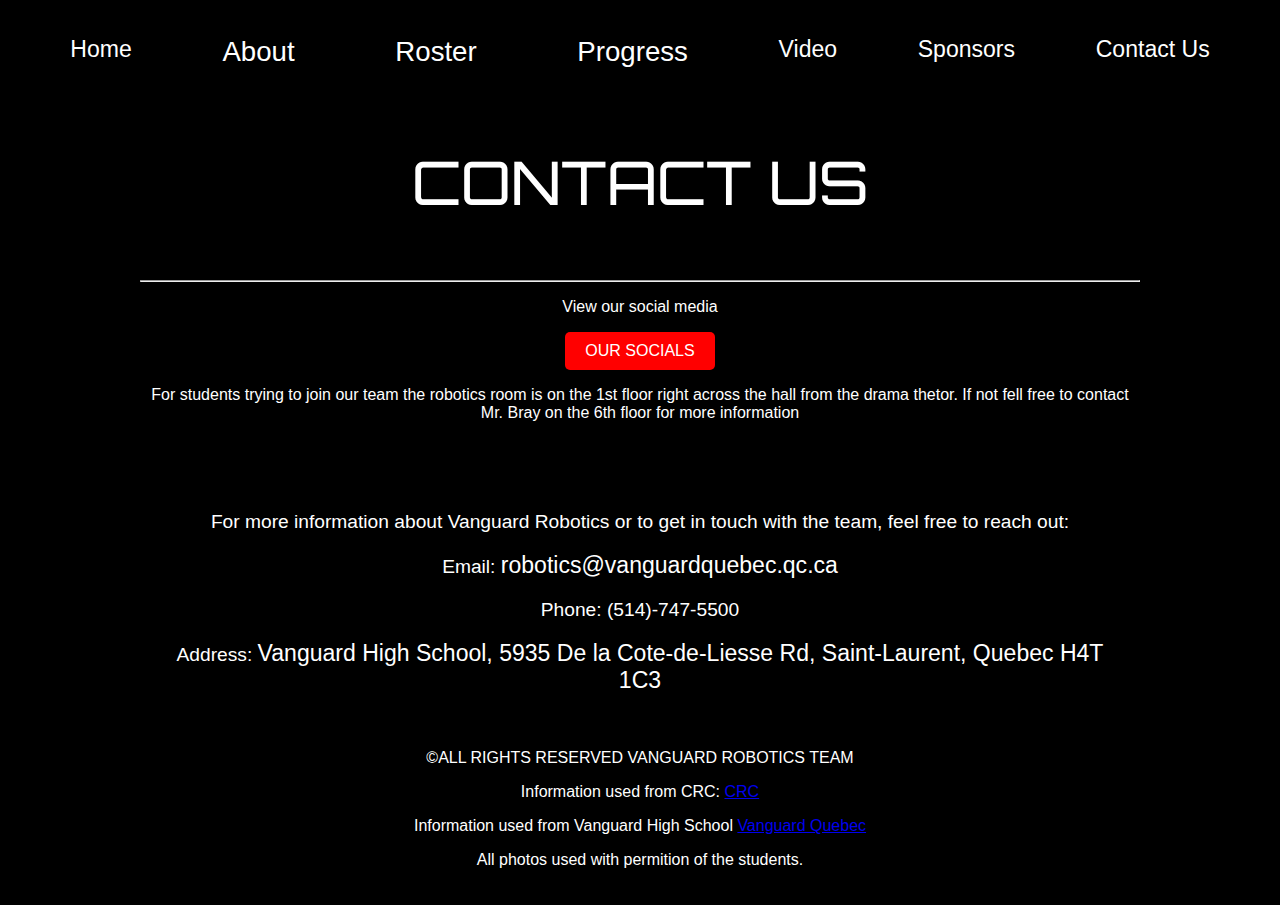
<file: contact.html>
<!DOCTYPE html>
<html lang="en">
<head>
	
  <meta charset="UTF-8">
  <meta name="viewport" content="width=device-width, initial-scale=1.0">
  <title>Vanguard Robotics Team</title>
	
	<link rel="preconnect" href="https://fonts.googleapis.com">
<link rel="preconnect" href="https://fonts.gstatic.com" crossorigin>
<link href="https://fonts.googleapis.com/css2?family=Orbitron:wght@400..900&display=swap" rel="stylesheet">
	<link rel="stylesheet" type="text/css" href="styles.css"> 

	<link rel="icon" href="vanguardlogo2.jpg">
 
</head>
<body>

  <div class="navbar1">
    <a href="index.html">Home</a>
      <div class="dropdown">
      <button class="dropbtn"><a href="about-vanguard.html">About</a>
        <i class="fa fa-caret-down"></i>
      </button>
      <div class="dropdown-content">
        <a href="about-vanguard.html">Vanguard</a>
        <a href="about-crc.html">CRC</a>
        <a href="about-thegame.html">The Game</a>
      </div>
    </div>    
    <div class="dropdown">
      <button class="dropbtn"><a href="roster.html">Roster</a>
        <i class="fa fa-caret-down"></i>
      </button>
    </div>    
	 <div class="dropdown">
      <button class="dropbtn"><a href="progress-robot.html">Progress</a>
        <i class="fa fa-caret-down"></i>
      </button>
      <div class="dropdown-content">
        <a href="progress-robot.html">Robot</a>
        <a href="progress-kiosk.html">Kiosk</a>
        <a href="progress-other.html">Other</a>
      </div>
	 </div>        
	 <a href="video.html">Video</a>
    <a href="sponsors.html">Sponsors</a>
    <a href="contact.html">Contact Us</a>  
  </div>



	 <div class="main">

<h3>CONTACT US</h3>
<hr>
<p>View our social media</p>

		 	  <p> 
<a href="https://linktr.ee/VanguardRobotics/" target="_blank" class="button-link">OUR SOCIALS</a>
				  
<style>
  .button-link {
    display: inline-block;
    background-color: #FF0000;
    color: white;
    padding: 10px 20px;
    text-decoration: none;
    border-radius: 5px;
    font-size: 16px;
  }

  .button-link:hover {
    background-color: #FF0000;
  }
</style>
  </p>

		 <p>For students trying to join our team the robotics room is on the 1st floor right across the hall from the drama thetor. If not fell free to contact Mr. Bray on the 6th floor for more information</p>
	<div class="contact-section">
    <p>For more information about Vanguard Robotics or to get in touch with the team, feel free to reach out:</p>
    <p>Email: <a href="mailto:robotics@vanguardquebec.qc.ca" target="_blank" >robotics@vanguardquebec.qc.ca</a></p> 
    <p>Phone: (514)-747-5500</p>
    <p>Address: <a href="https://www.google.com/maps/place/Vanguard+School/@45.4919949,-73.6864225,17z/data=!3m1!4b1!4m6!3m5!1s0x4cc9220a8bcf0347:0x29bd63a6c5567fed!8m2!3d45.4919949!4d-73.6838476!16s%2Fm%2F0g5srjc?entry=ttu&g_ep=EgoyMDI0MTIxMS4wIKXMDSoASAFQAw%3D%3D" target="_blank" >Vanguard High School, 5935 De la Cote-de-Liesse Rd, Saint-Laurent, Quebec H4T 1C3</a></p>
  </div>

</body>
</html>


<p>&copy;ALL RIGHTS RESERVED VANGUARD ROBOTICS TEAM</p>
<p></p>



    <p>Information used from CRC: <a href="https://robo-crc.ca/" target="_blank" >CRC</a></p> 
    <p>Information used from Vanguard High School <a href="https://www.vanguardquebec.qc.ca/en/" target="_blank" >Vanguard Quebec</a></p>
	 <p>All photos used with permition of the students.</p>
</file>
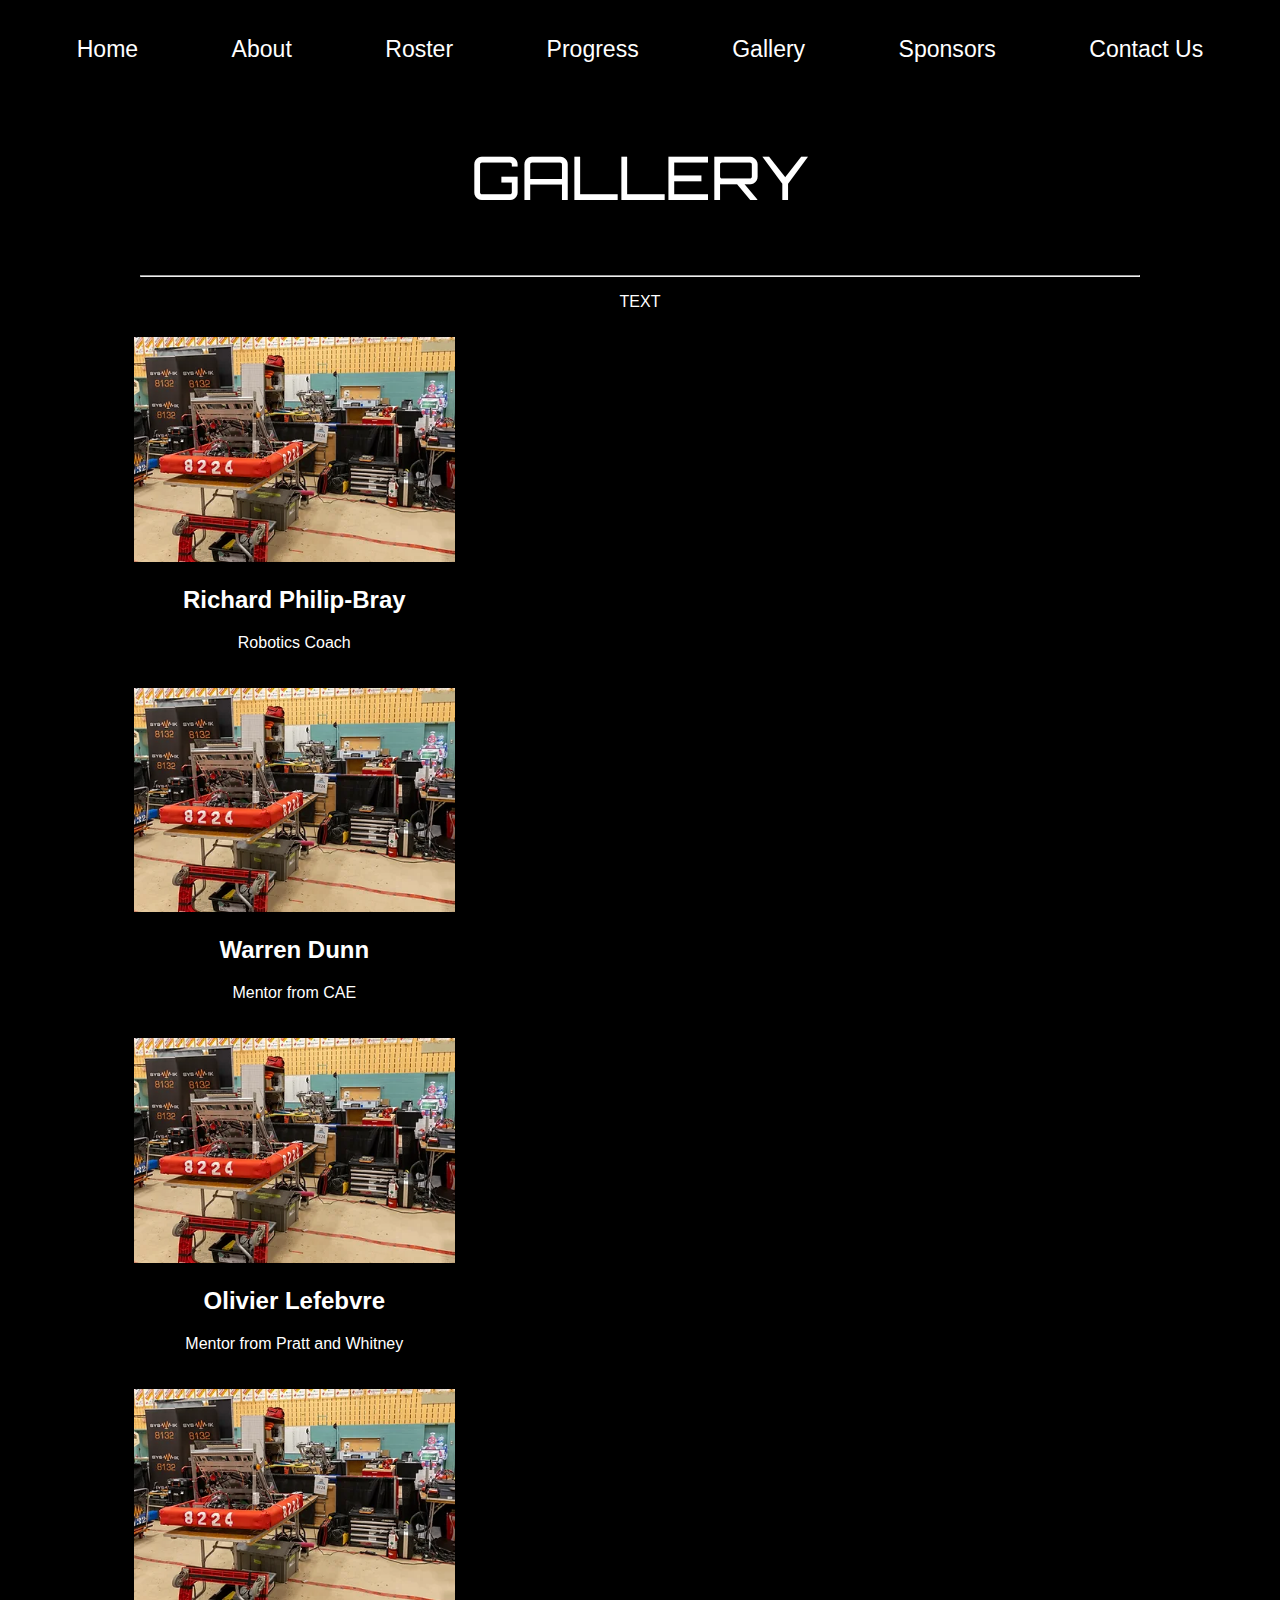
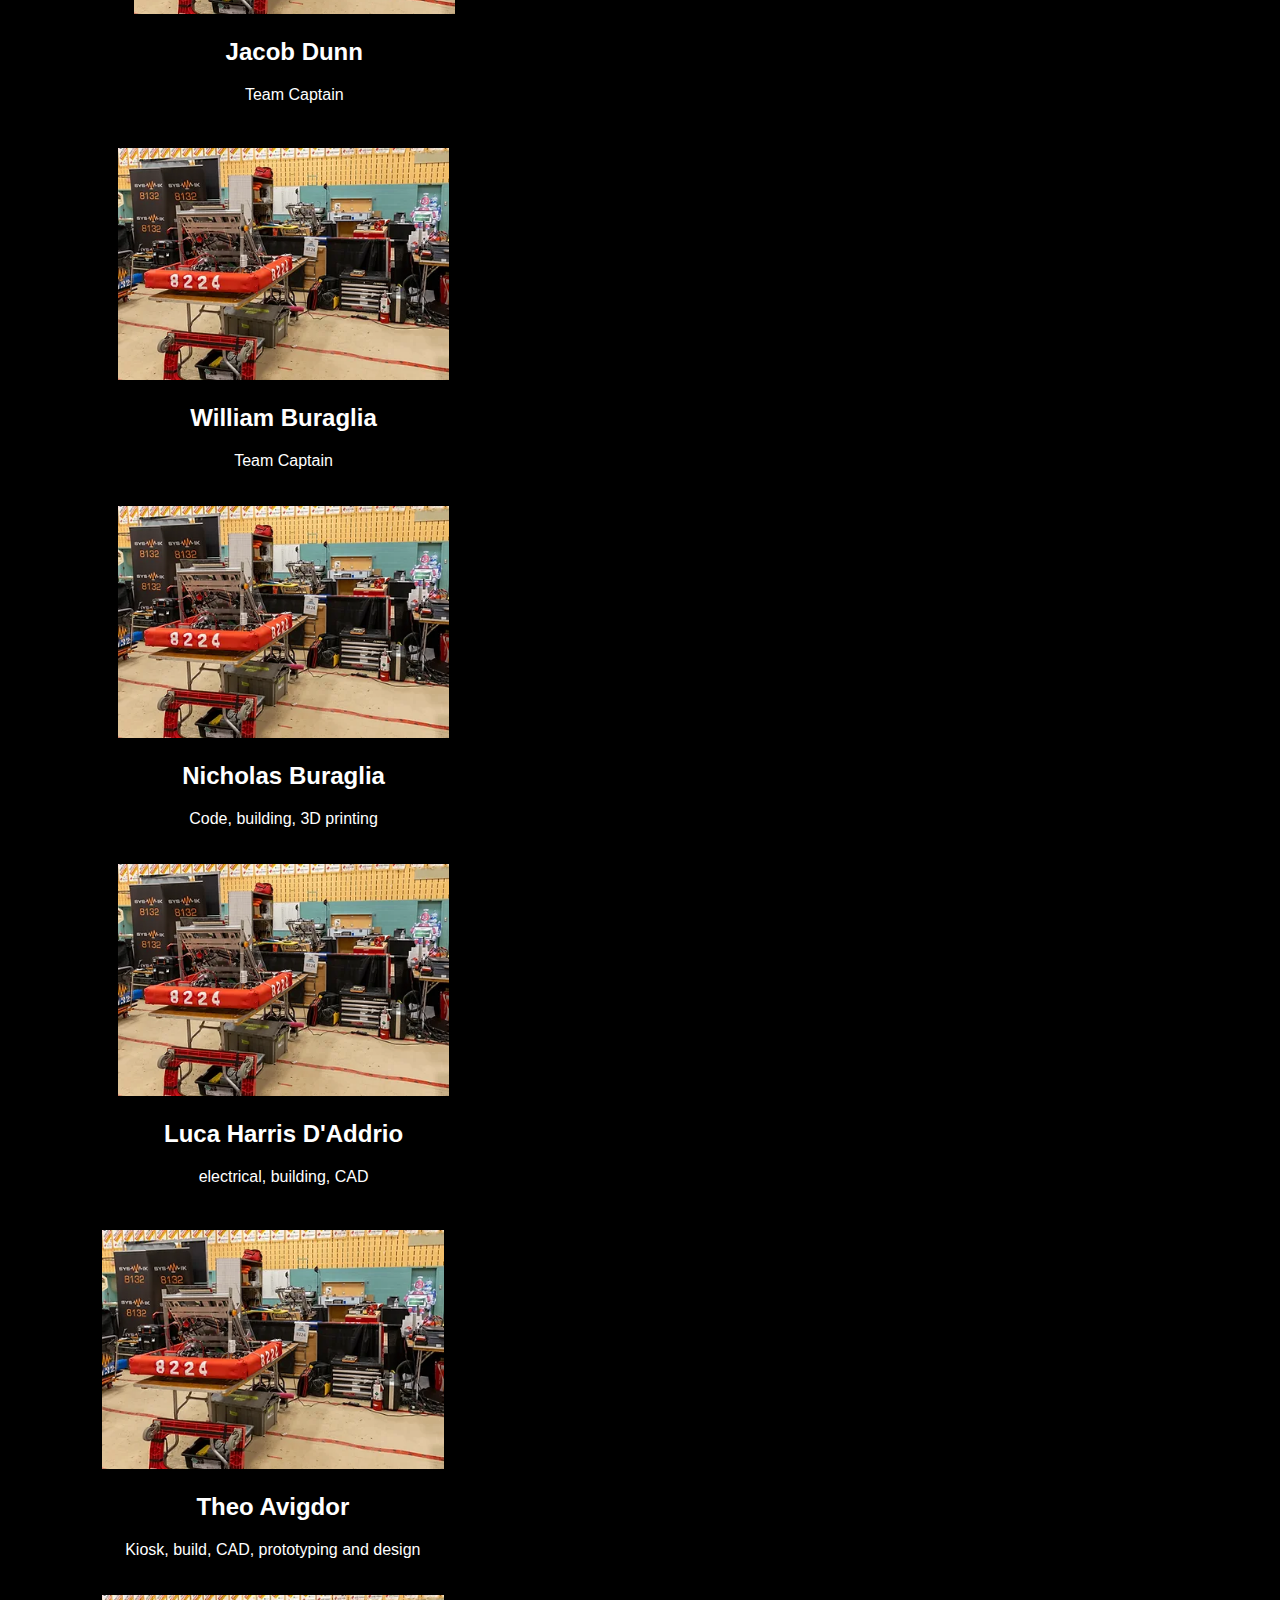
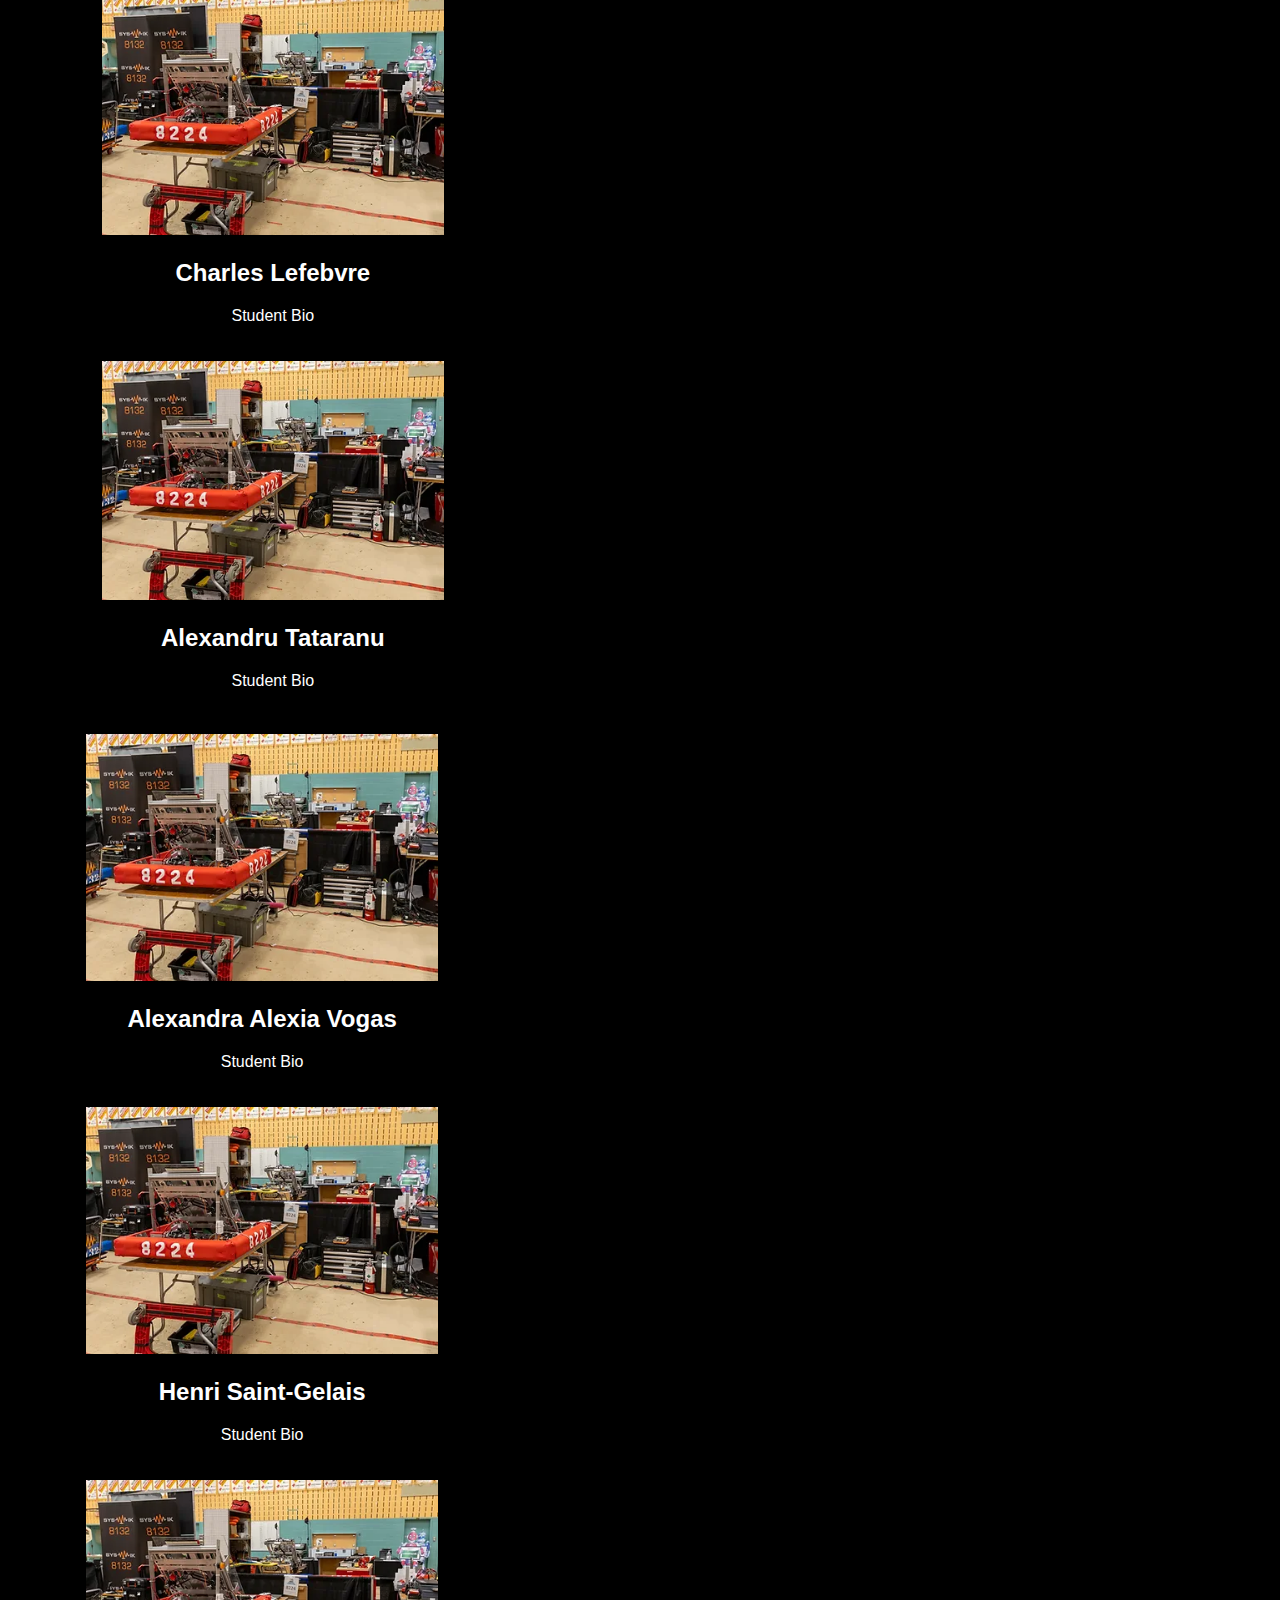
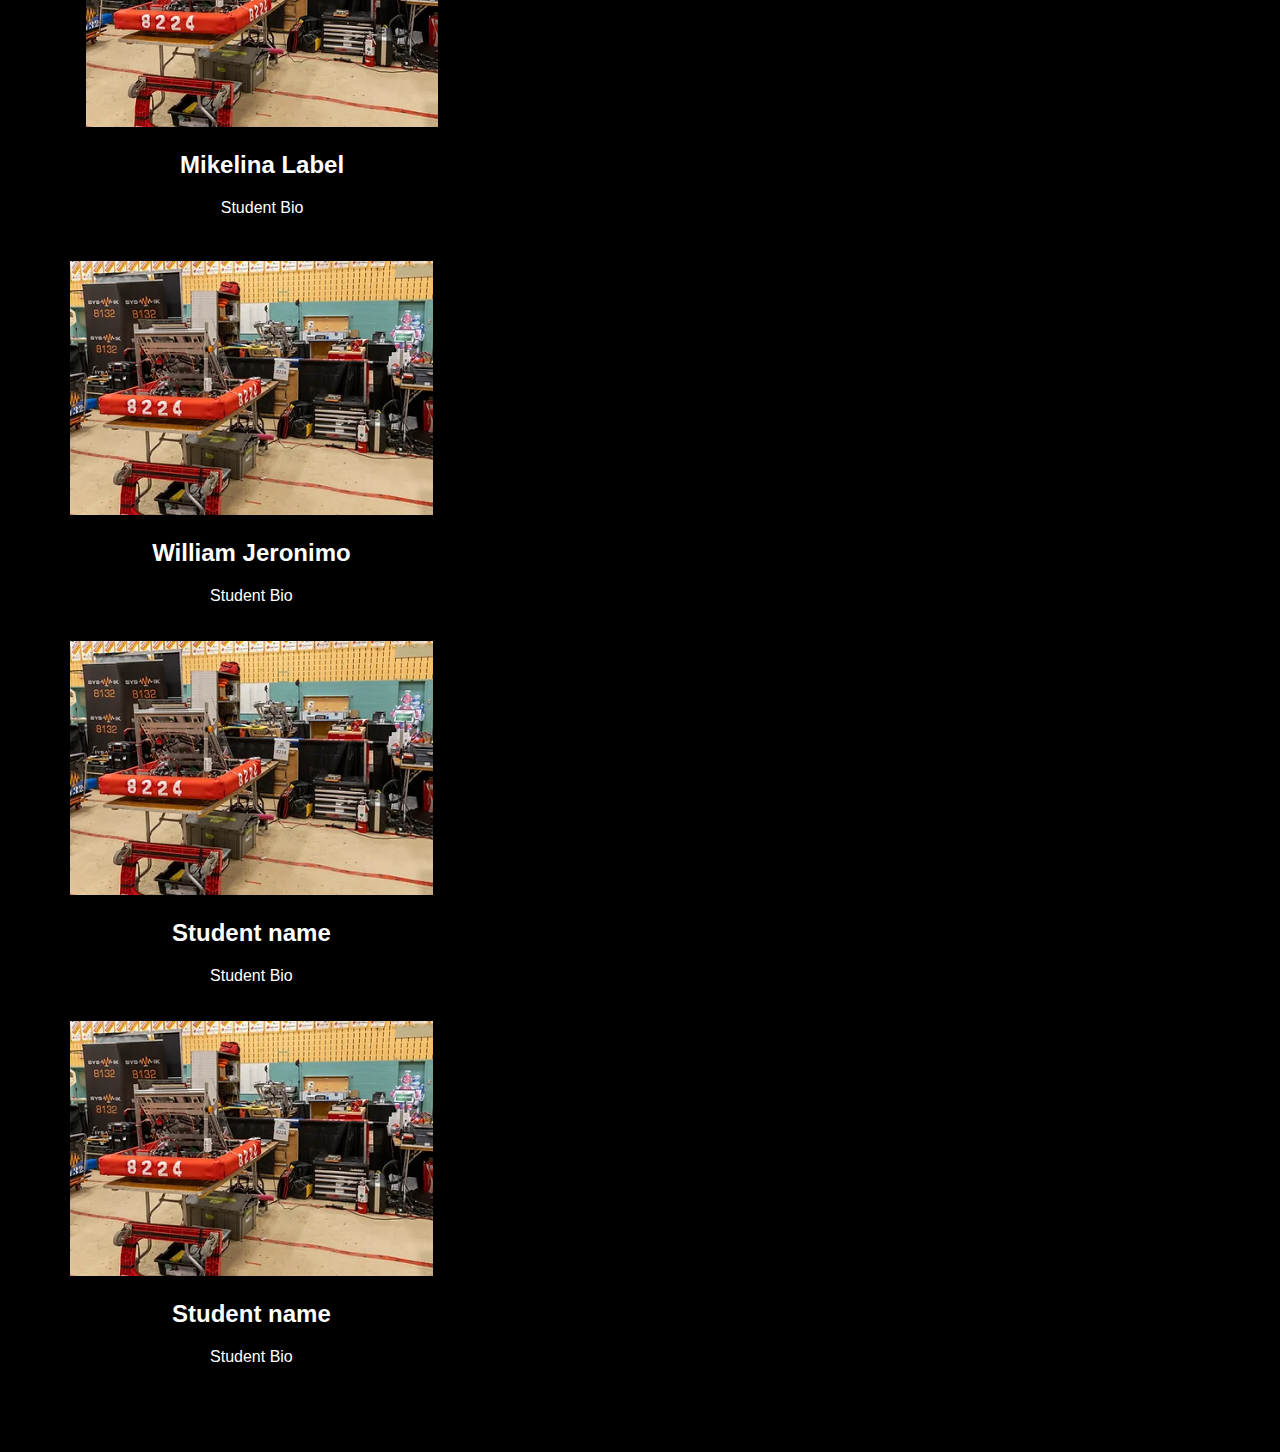
<file: gallery.html>
<!DOCTYPE html>
<html lang="en">
<head>
   <meta charset="UTF-8">
  <meta name="viewport" content="width=device-width, initial-scale=1.0">
  <title>Vanguard Robotics Team</title>
	
	<link rel="preconnect" href="https://fonts.googleapis.com">
<link rel="preconnect" href="https://fonts.gstatic.com" crossorigin>
<link href="https://fonts.googleapis.com/css2?family=Orbitron:wght@400..900&display=swap" rel="stylesheet">
	<link rel="stylesheet" type="text/css" href="styles.css"> 

	<link rel="icon" href="vanguardlogo2.jpg">
 
</head>
<body>

 	<div class="navbar1">
    <a href="index.html">Home</a>
		<div class="dropdown">
    <button class="dropbtn">About
      <i class="fa fa-caret-down"></i>
    </button>
    <div class="dropdown-content">
      <a href="about-vanguard.html">Vanguard</a>
      <a href="about-crc.html">CRC</a>
      <a href="#">The Game</a>
    </div>
  </div>    
	 <a href="roster.html">Roster</a>
	<div class="dropdown">
    <button class="dropbtn">Progress
      <i class="fa fa-caret-down"></i>
    </button>
    <div class="dropdown-content">
      <a href="#">Robot</a>
      <a href="#">Kiosk</a>
      <a href="#">Other</a>
    </div>
  </div>        <a href="gallery.html">Gallery</a>
    <a href="sponsors.html">Sponsors</a>
    <a href="contact.html">Contact Us</a>  

  </div>


<!-- MAIN (Center website) -->
<div class="main">

<h3>GALLERY</h3>
<hr>
<p>TEXT</p>

<!-- Portfolio Gallery Grid -->
<div class="row">
  <div class="column">
    <div class="content">
      <img src="crc1.jpg" alt="student 1" style="width:100%">
      <h2>Richard Philip-Bray</h2>
      <p>Robotics Coach</p>
    </div>
  </div>
  <div class="column">
    <div class="content">
      <img src="crc1.jpg" alt="student 2" style="width:100%">
      <h2>Warren Dunn</h2>
      <p>Mentor from CAE</p>
    </div>
  </div>
  <div class="column">
    <div class="content">
      <img src="crc1.jpg" alt="student 3" style="width:100%">
      <h2>Olivier Lefebvre</h2>
      <p>Mentor from Pratt and Whitney</p>
    </div>
  </div>
  <div class="column">
    <div class="content">
      <img src="crc1.jpg" alt="student 4" style="width:100%">
      <h2>Jacob Dunn</h2>
      <p>Team Captain</p>
    </div>
  </div>
<div class="row">
  <div class="column">
    <div class="content">
      <img src="crc1.jpg" alt="student 6" style="width:100%">
      <h2>William Buraglia</h2>
      <p>Team Captain</p>
    </div>
  </div>
  <div class="column">
    <div class="content">
      <img src="crc1.jpg" alt="student 7" style="width:100%">
      <h2>Nicholas Buraglia</h2>
      <p>Code, building, 3D printing</p>
    </div>
  </div>
  <div class="column">
    <div class="content">
      <img src="crc1.jpg" alt="student 8" style="width:100%">
      <h2>Luca Harris D'Addrio</h2>
      <p>electrical, building, CAD</p>
    </div>
  </div><div class="row">
  <div class="column">
    <div class="content">
      <img src="crc1.jpg" alt="student 9" style="width:100%">
      <h2>Theo Avigdor</h2>
      <p>Kiosk, build, CAD, prototyping and design</p>
    </div>
  </div>
  <div class="column">
    <div class="content">
      <img src="crc1.jpg" alt="student 10" style="width:100%">
      <h2>Charles Lefebvre</h2>
      <p>Student Bio</p>
    </div>
  </div>
  <div class="column">
    <div class="content">
      <img src="crc1.jpg" alt="student 11" style="width:100%">
      <h2>Alexandru Tataranu</h2>
      <p>Student Bio</p>
    </div>
  </div><div class="row">
  <div class="column">
    <div class="content">
      <img src="crc1.jpg" alt="student 12" style="width:100%">
      <h2>Alexandra Alexia Vogas</h2>
      <p>Student Bio</p>
    </div>
  </div>
  <div class="column">
    <div class="content">
      <img src="crc1.jpg" alt="student 13" style="width:100%">
      <h2>Henri Saint-Gelais</h2>
      <p>Student Bio</p>
    </div>
  </div>
  <div class="column">
    <div class="content">
      <img src="crc1.jpg" alt="student 14" style="width:100%">
      <h2>Mikelina Label</h2>
      <p>Student Bio</p>
    </div>
  </div><div class="row">
  <div class="column">
    <div class="content">
      <img src="crc1.jpg" alt="student 15" style="width:100%">
      <h2>William Jeronimo</h2>
      <p>Student Bio</p>
    </div>
  </div>
  <div class="column">
    <div class="content">
      <img src="crc1.jpg" alt="student 16" style="width:100%">
      <h2>Student name</h2>
      <p>Student Bio</p>
    </div>
  </div>
  <div class="column">
    <div class="content">
      <img src="crc1.jpg" alt="student 17" style="width:100%">
      <h2>Student name</h2>
      <p>Student Bio</p>
    </div>
  </div>
	  </div>



<!-- END MAIN -->
</div>
</file>
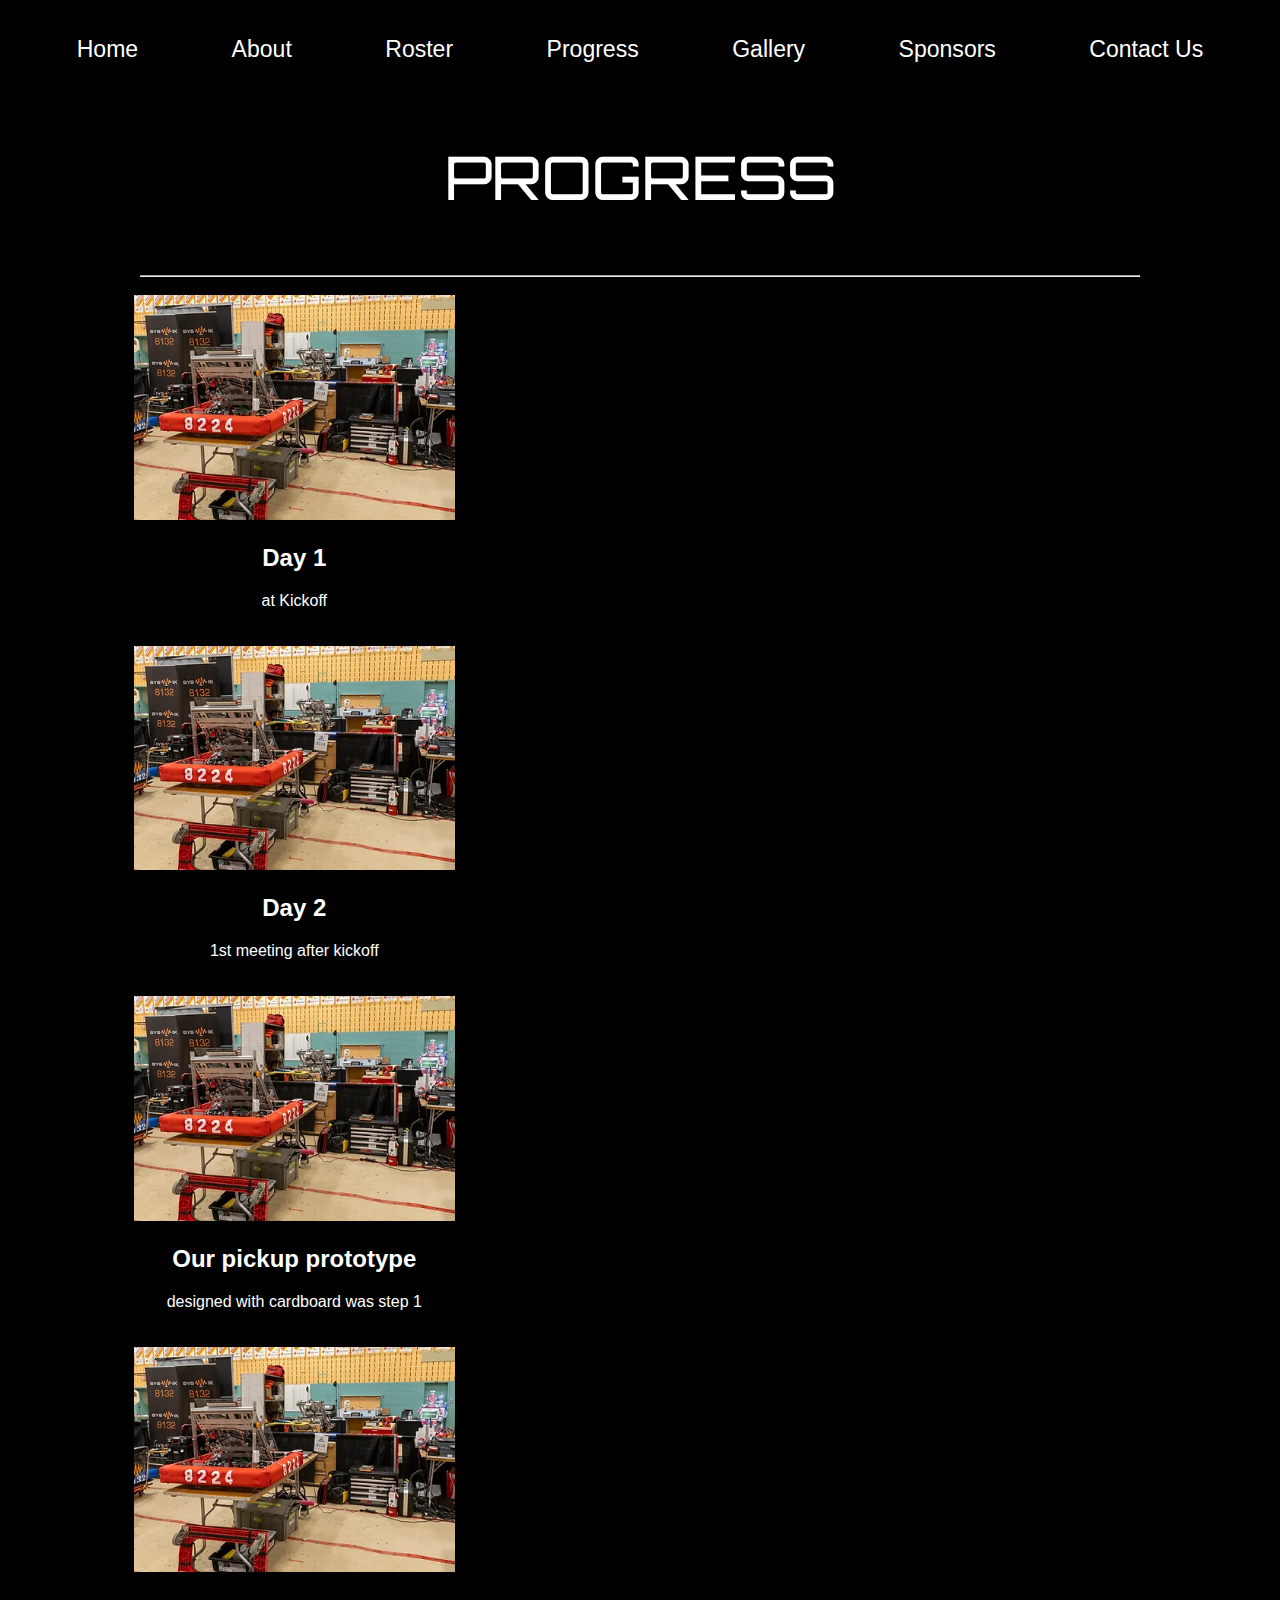
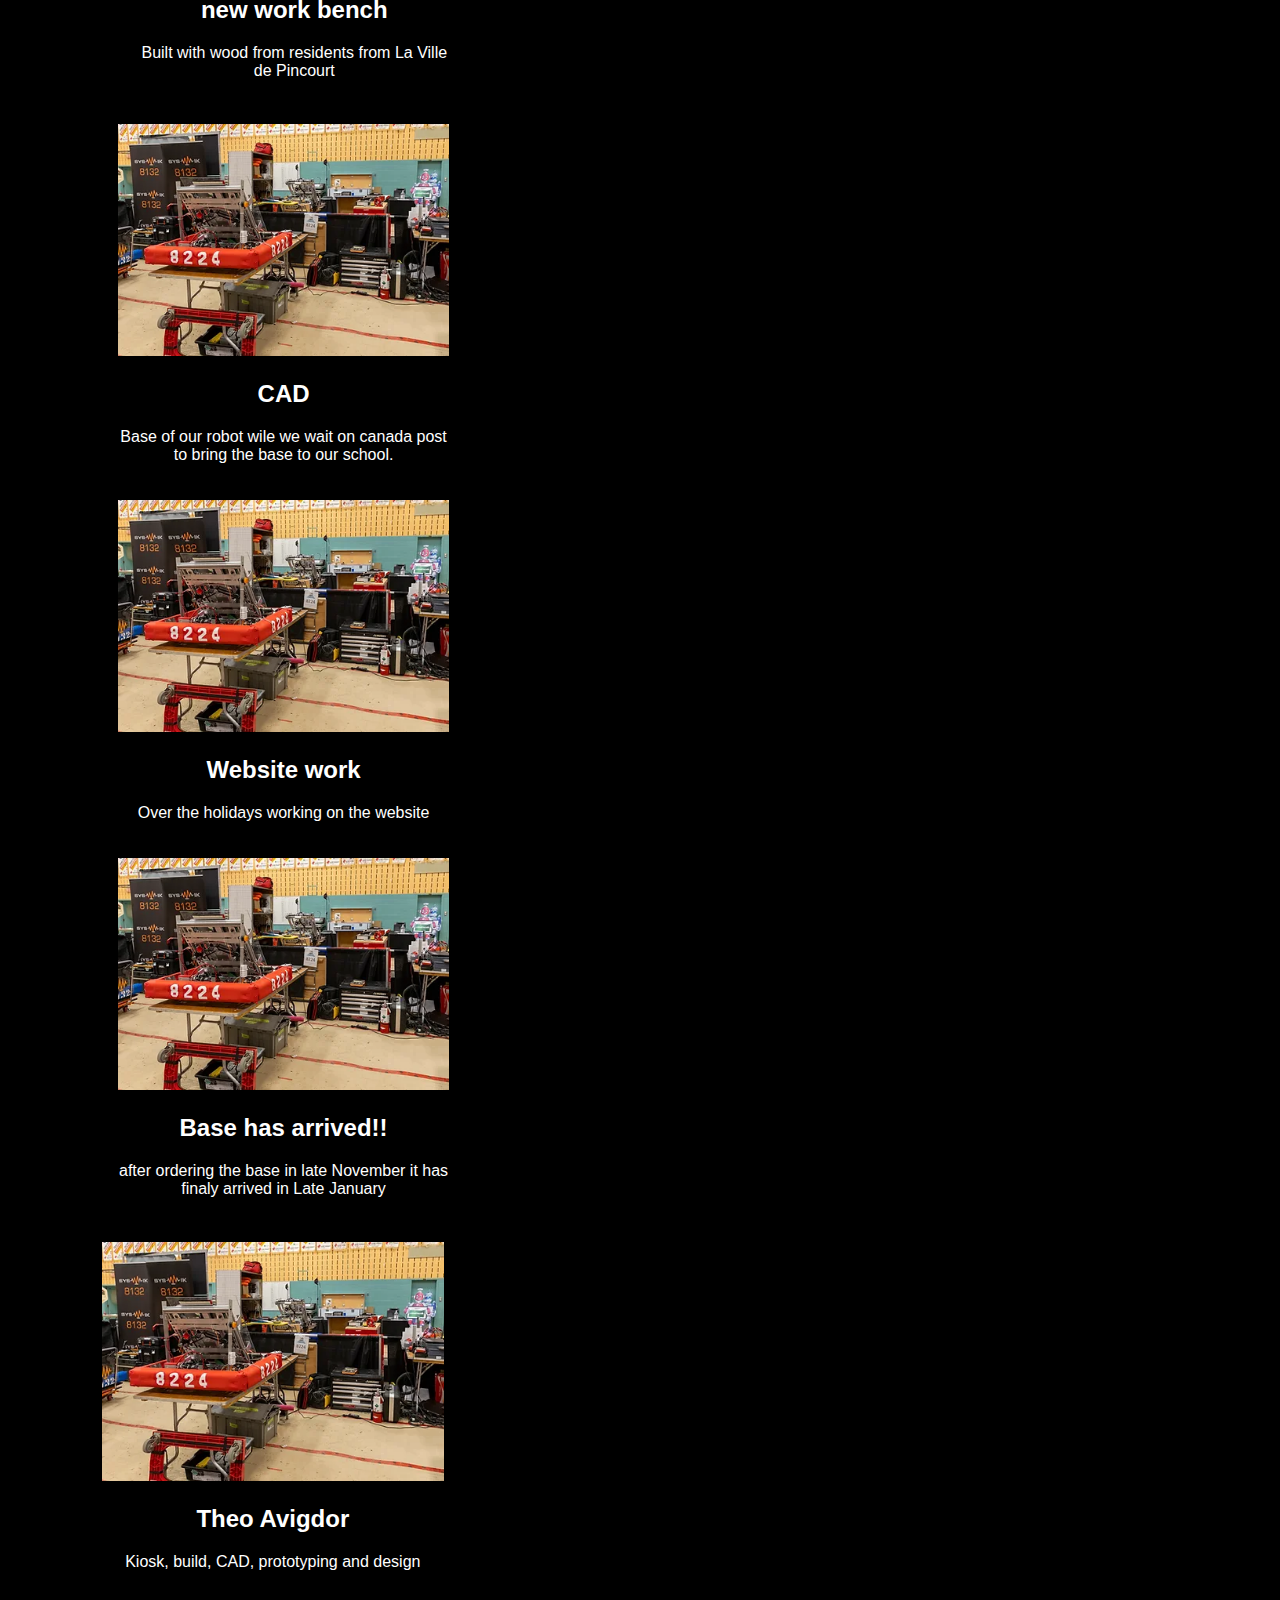
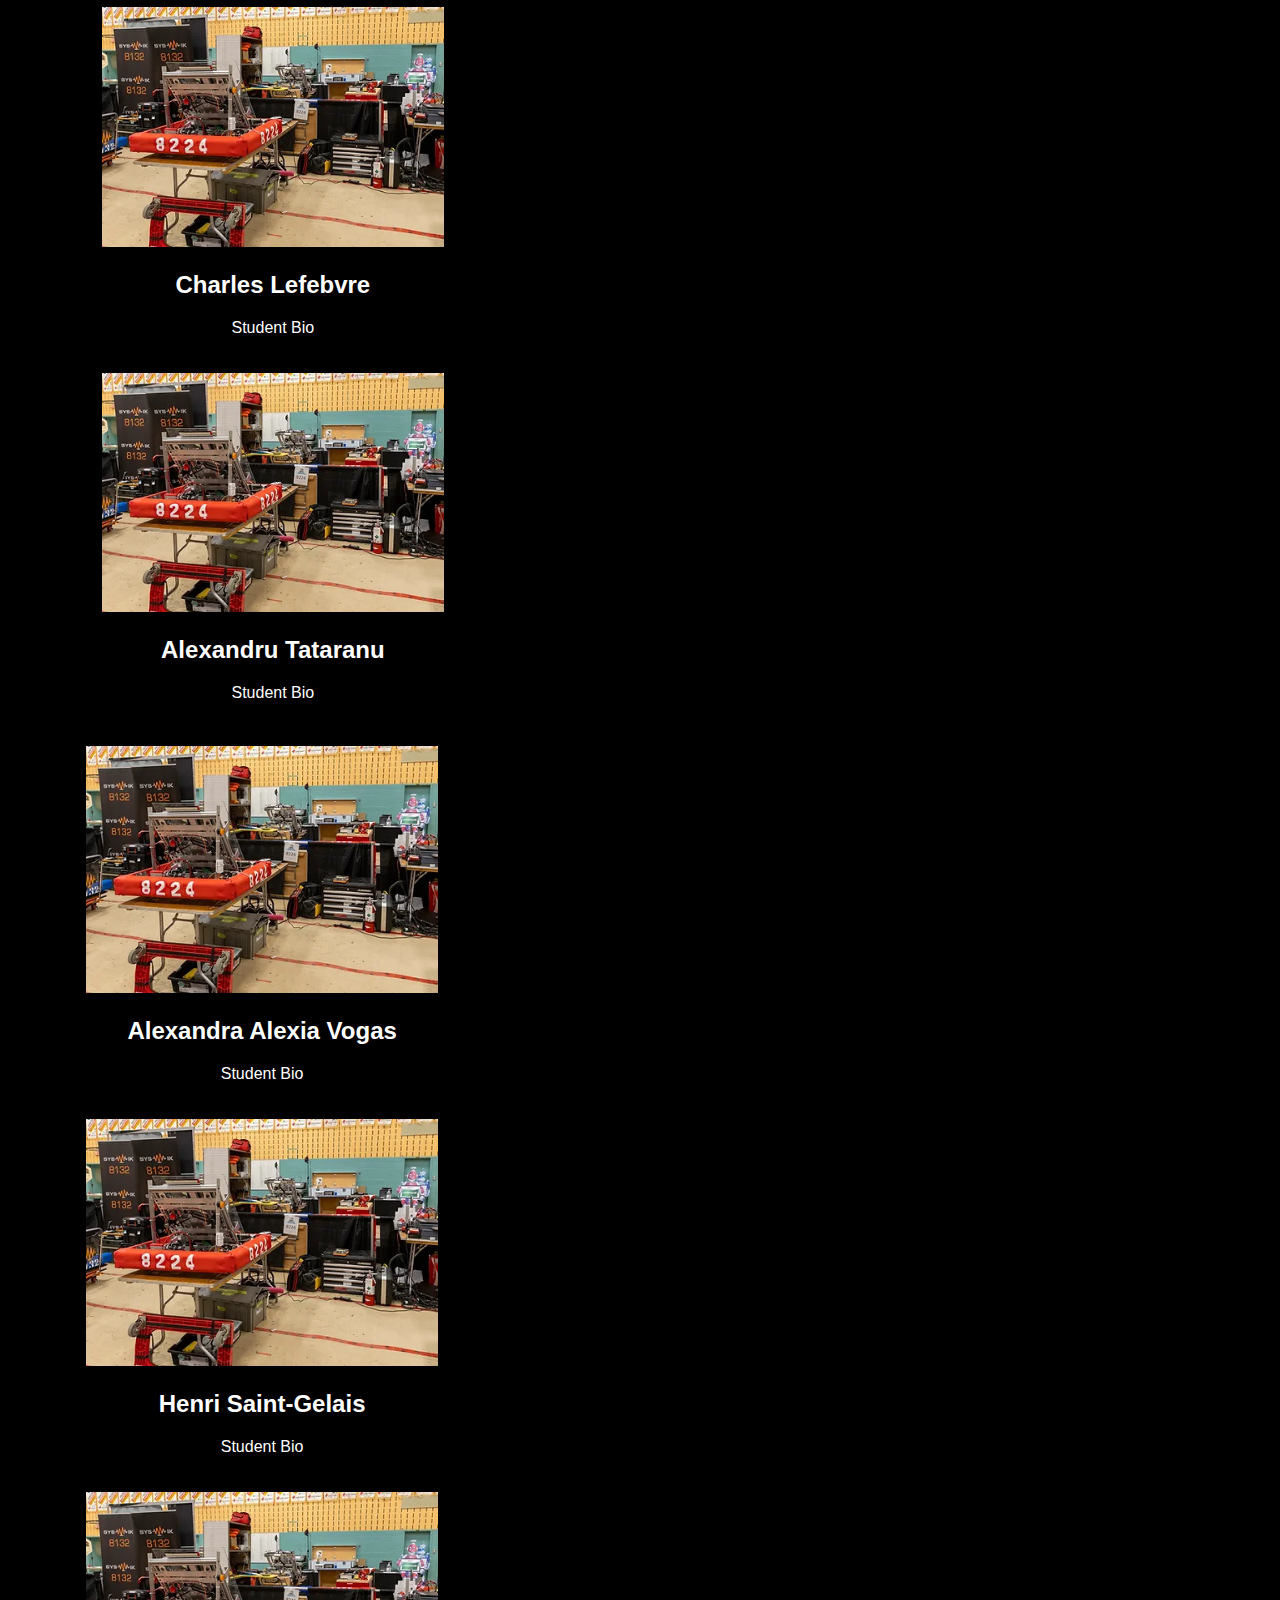
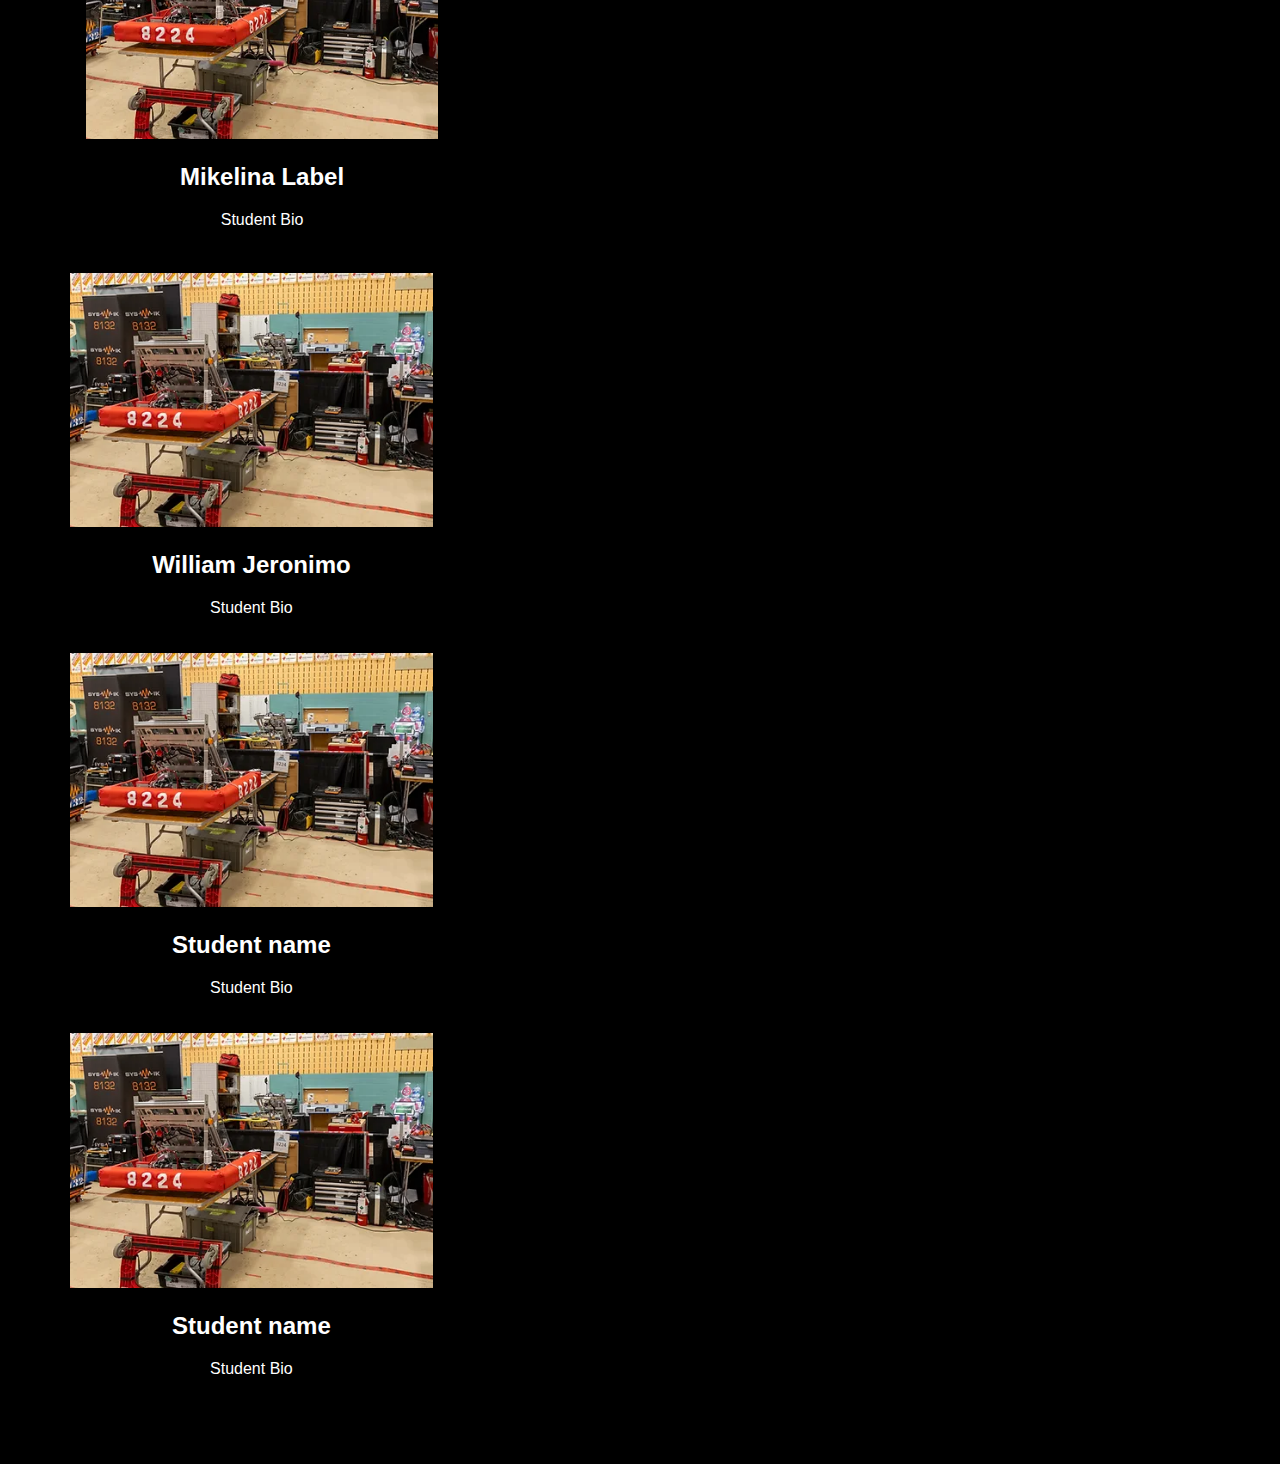
<file: progress.html>
<!DOCTYPE html>
<html lang="en">
<head>
   <meta charset="UTF-8">
  <meta name="viewport" content="width=device-width, initial-scale=1.0">
  <title>Vanguard Robotics Team</title>
	
	<link rel="preconnect" href="https://fonts.googleapis.com">
<link rel="preconnect" href="https://fonts.gstatic.com" crossorigin>
<link href="https://fonts.googleapis.com/css2?family=Orbitron:wght@400..900&display=swap" rel="stylesheet">
	<link rel="stylesheet" type="text/css" href="styles.css"> 

	<link rel="icon" href="vanguardlogo2.jpg">
 
</head>
<body>

	<div class="navbar1">
    <a href="index.html">Home</a>
		<div class="dropdown">
    <button class="dropbtn">About
      <i class="fa fa-caret-down"></i>
    </button>
    <div class="dropdown-content">
      <a href="about-vanguard.html">Vanguard</a>
      <a href="about-crc.html">CRC</a>
      <a href="about-thegame.html">The Game</a>
    </div>
  </div>    
	 <a href="roster.html">Roster</a>
	<div class="dropdown">
    <button class="dropbtn">Progress
      <i class="fa fa-caret-down"></i>
    </button>
    <div class="dropdown-content">
      <a href="progress-robot.html">Robot</a>
      <a href="progress-kiosk.html">Kiosk</a>
      <a href="progress-other.html">Other</a>
    </div>
  </div>        <a href="gallery.html">Gallery</a>
    <a href="sponsors.html">Sponsors</a>
    <a href="contact.html">Contact Us</a>  
  </div>


<!-- MAIN (Center website) -->
<div class="main">

<h3>PROGRESS</h3>
<hr>


<!-- Portfolio Gallery Grid -->
<div class="row">
  <div class="column">
    <div class="content">
      <img src="crc1.jpg" alt="student 1" style="width:100%">
      <h2>Day 1</h2>
      <p>at Kickoff</p>
    </div>
  </div>
  <div class="column">
    <div class="content">
      <img src="crc1.jpg" alt="student 2" style="width:100%">
      <h2>Day 2</h2>
      <p>1st meeting after kickoff</p>
    </div>
  </div>
  <div class="column">
    <div class="content">
      <img src="crc1.jpg" alt="student 3" style="width:100%">
      <h2>Our pickup prototype</h2>
      <p>designed with cardboard was step 1</p>
    </div>
  </div>
  <div class="column">
    <div class="content">
      <img src="crc1.jpg" alt="student 4" style="width:100%">
      <h2>new work bench</h2>
      <p>Built with wood from residents from La Ville de Pincourt</p>
    </div>
  </div>
<div class="row">
  <div class="column">
    <div class="content">
      <img src="crc1.jpg" alt="student 6" style="width:100%">
      <h2>CAD</h2>
      <p>Base of our robot wile we wait on canada post to bring the base to our school.</p>
    </div>
  </div>
  <div class="column">
    <div class="content">
      <img src="crc1.jpg" alt="student 7" style="width:100%">
      <h2>Website work</h2>
      <p>Over the holidays working on the website</p>
    </div>
  </div>
  <div class="column">
    <div class="content">
      <img src="crc1.jpg" alt="student 8" style="width:100%">
      <h2>Base has arrived!!</h2>
      <p>after ordering the base in late November it has finaly arrived in Late January</p>
    </div>
  </div><div class="row">
  <div class="column">
    <div class="content">
      <img src="crc1.jpg" alt="student 9" style="width:100%">
      <h2>Theo Avigdor</h2>
      <p>Kiosk, build, CAD, prototyping and design</p>
    </div>
  </div>
  <div class="column">
    <div class="content">
      <img src="crc1.jpg" alt="student 10" style="width:100%">
      <h2>Charles Lefebvre</h2>
      <p>Student Bio</p>
    </div>
  </div>
  <div class="column">
    <div class="content">
      <img src="crc1.jpg" alt="student 11" style="width:100%">
      <h2>Alexandru Tataranu</h2>
      <p>Student Bio</p>
    </div>
  </div><div class="row">
  <div class="column">
    <div class="content">
      <img src="crc1.jpg" alt="student 12" style="width:100%">
      <h2>Alexandra Alexia Vogas</h2>
      <p>Student Bio</p>
    </div>
  </div>
  <div class="column">
    <div class="content">
      <img src="crc1.jpg" alt="student 13" style="width:100%">
      <h2>Henri Saint-Gelais</h2>
      <p>Student Bio</p>
    </div>
  </div>
  <div class="column">
    <div class="content">
      <img src="crc1.jpg" alt="student 14" style="width:100%">
      <h2>Mikelina Label</h2>
      <p>Student Bio</p>
    </div>
  </div><div class="row">
  <div class="column">
    <div class="content">
      <img src="crc1.jpg" alt="student 15" style="width:100%">
      <h2>William Jeronimo</h2>
      <p>Student Bio</p>
    </div>
  </div>
  <div class="column">
    <div class="content">
      <img src="crc1.jpg" alt="student 16" style="width:100%">
      <h2>Student name</h2>
      <p>Student Bio</p>
    </div>
  </div>
  <div class="column">
    <div class="content">
      <img src="crc1.jpg" alt="student 17" style="width:100%">
      <h2>Student name</h2>
      <p>Student Bio</p>
    </div>
  </div>
	  </div>



<!-- END MAIN -->
</div>
</file>
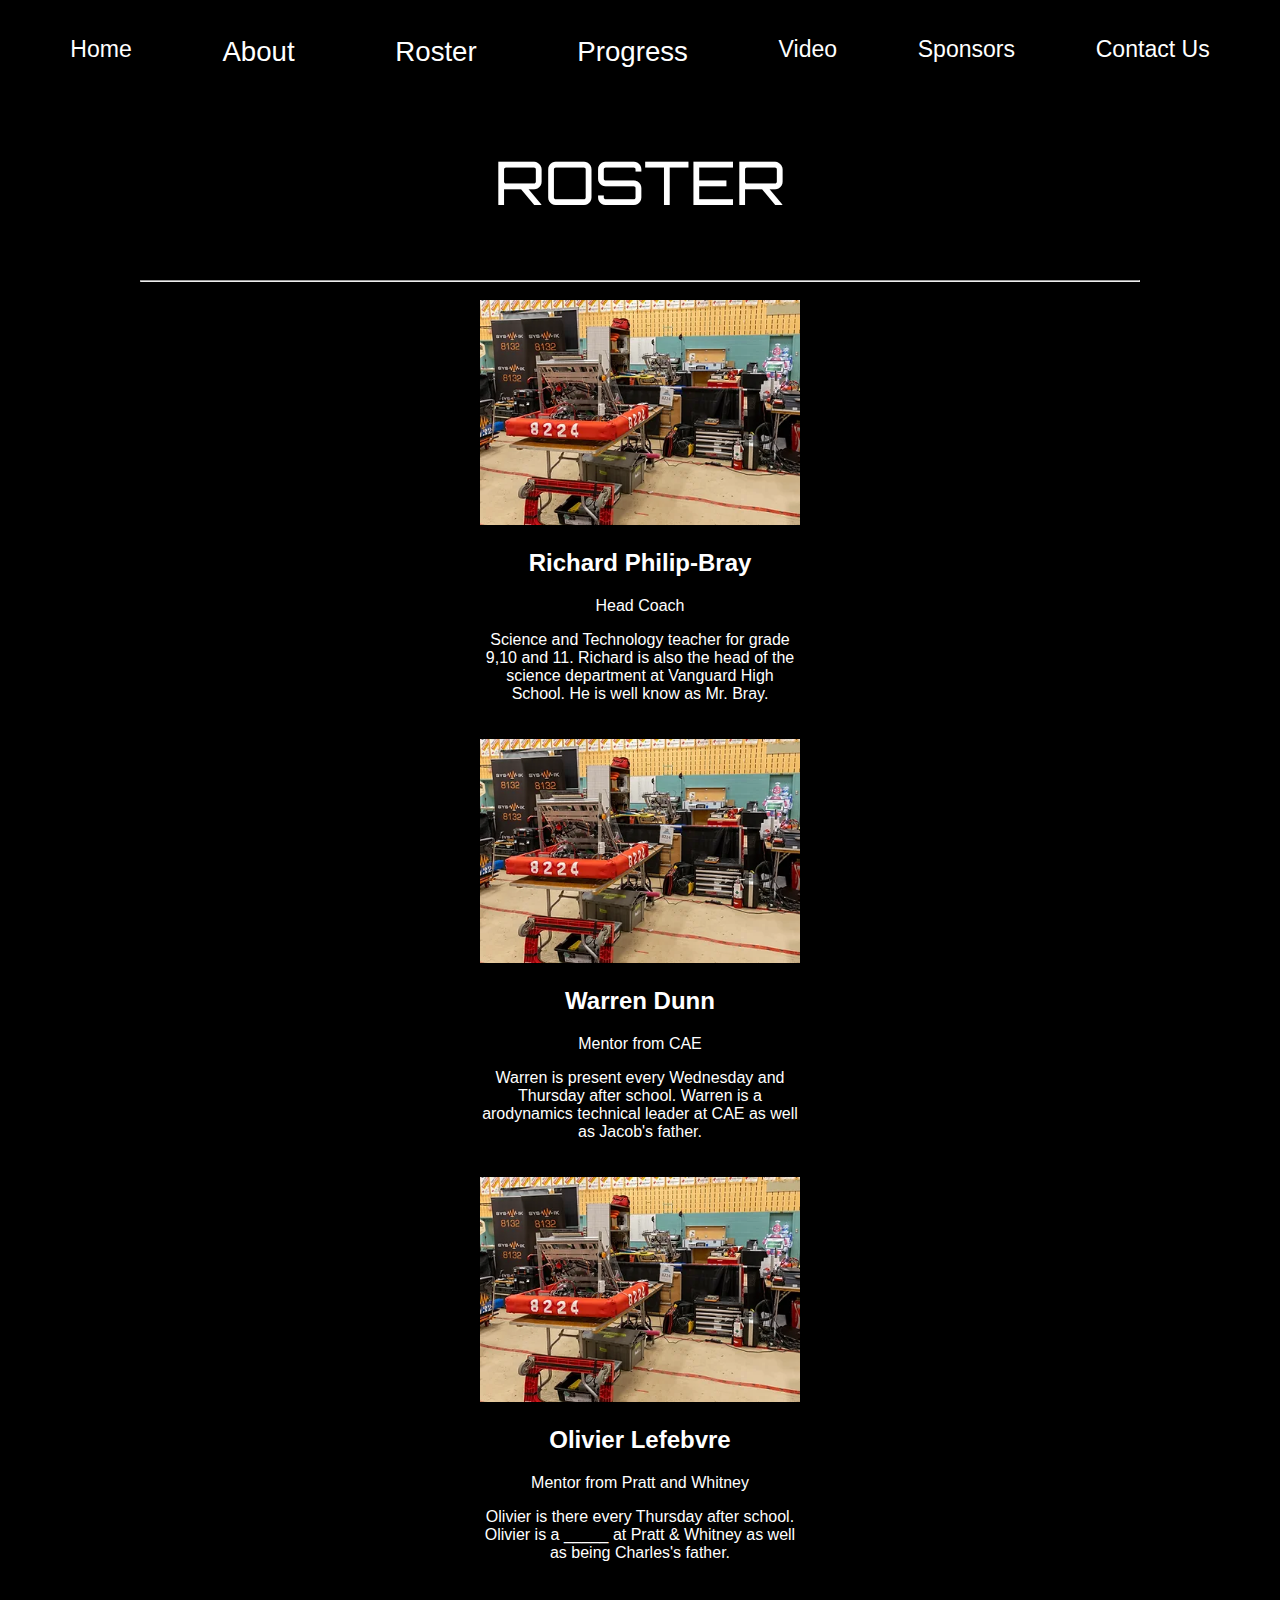
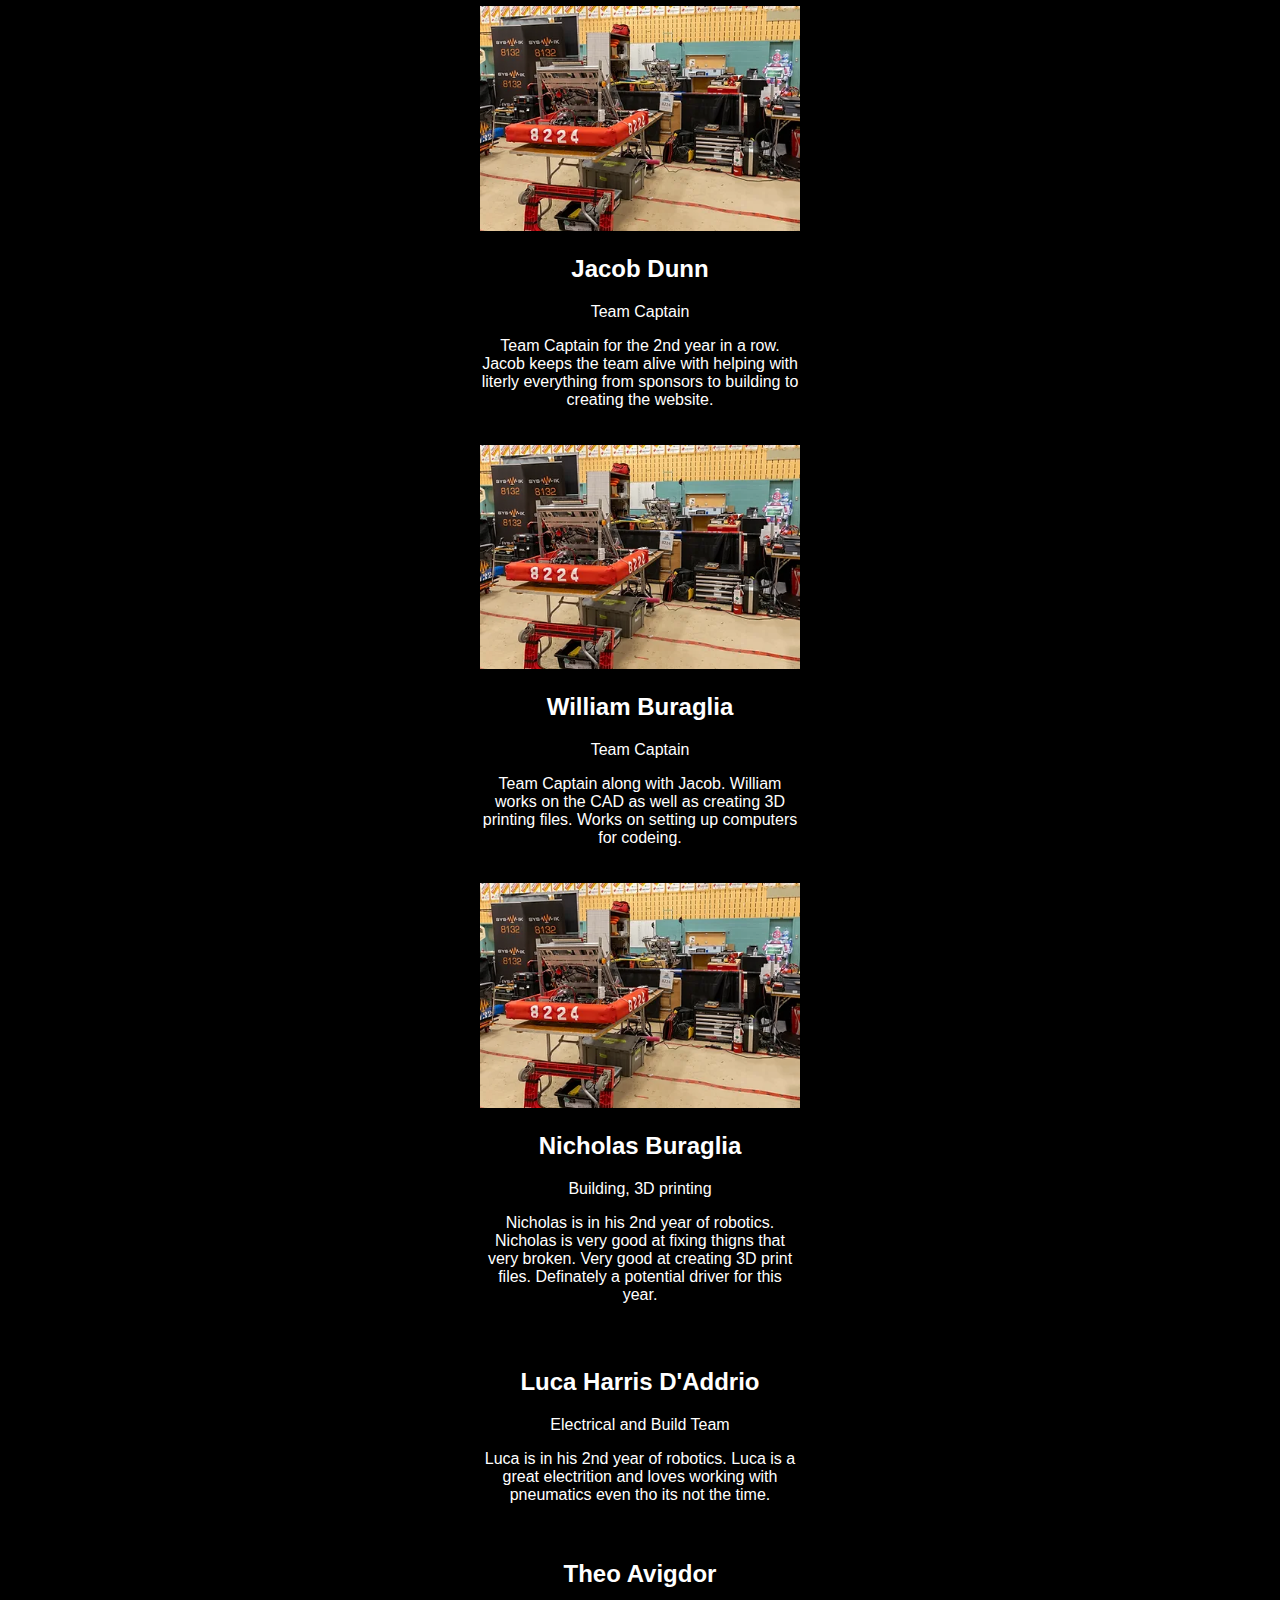
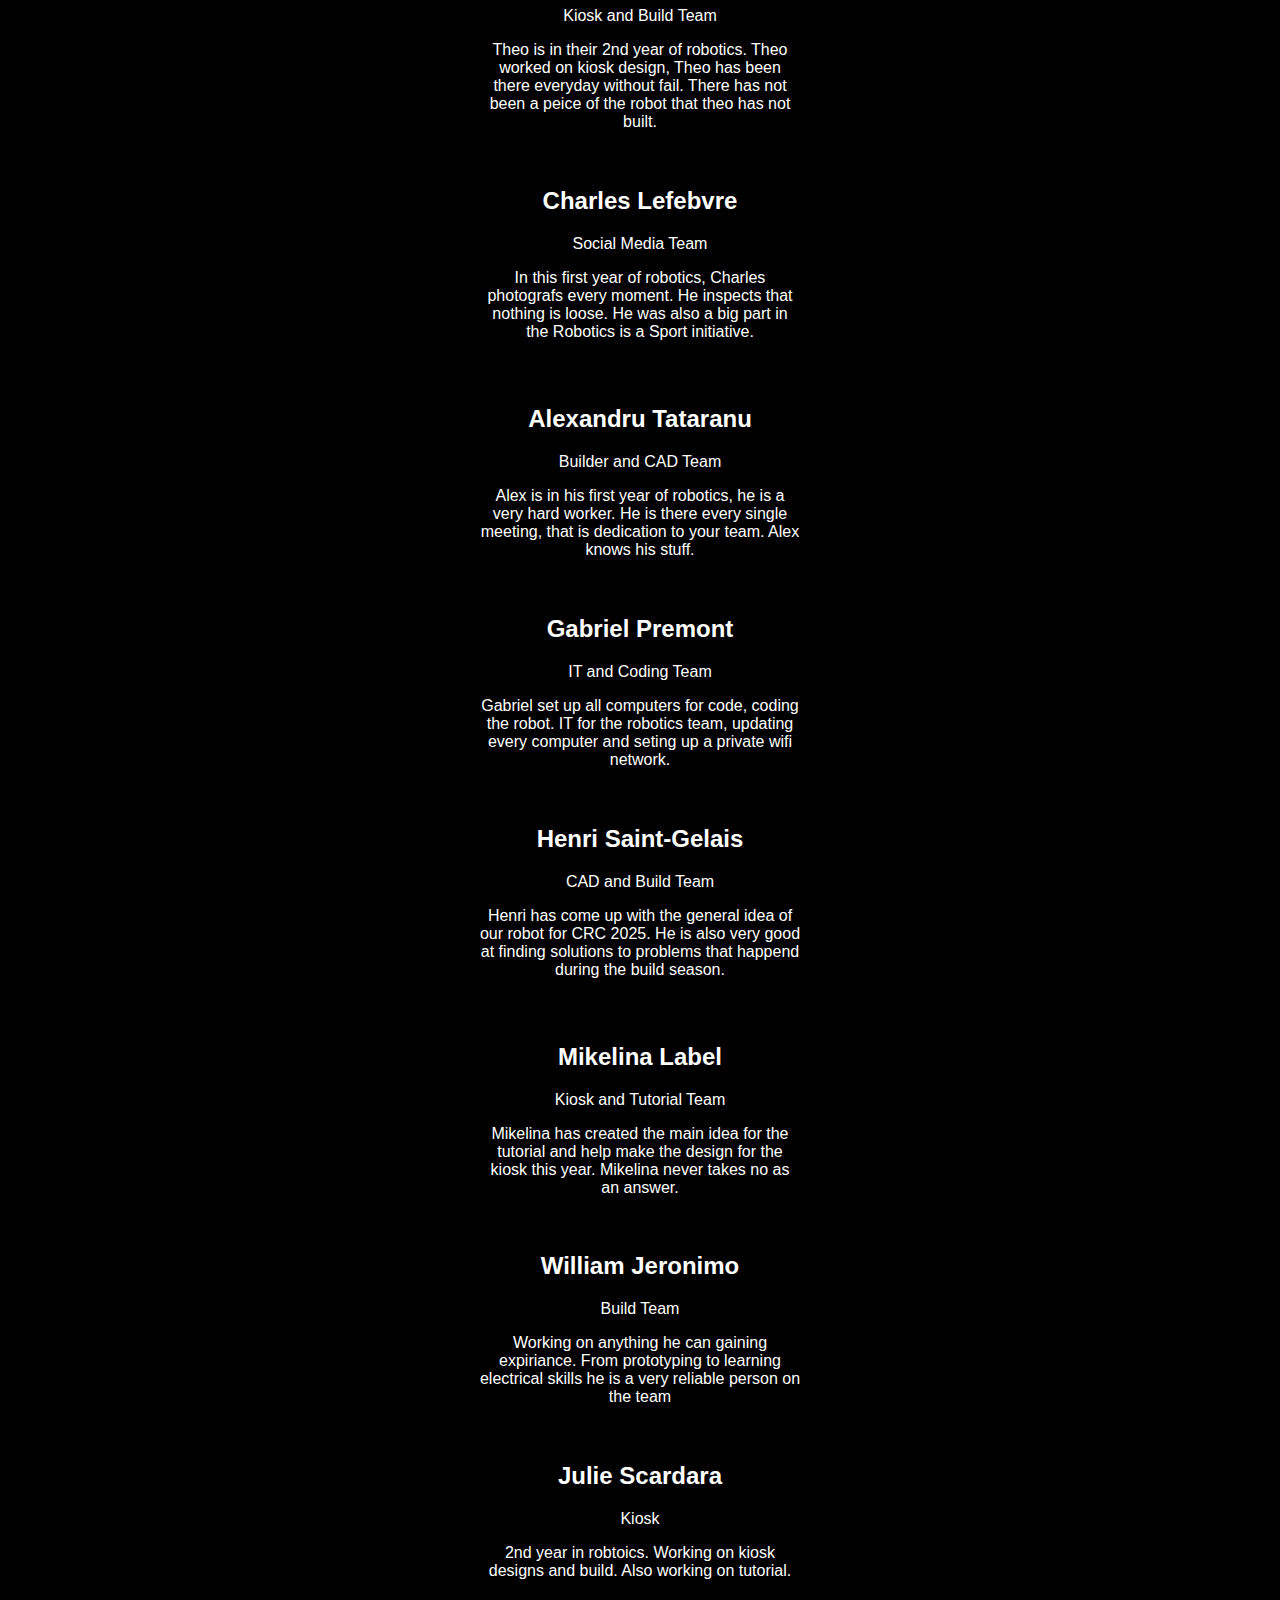
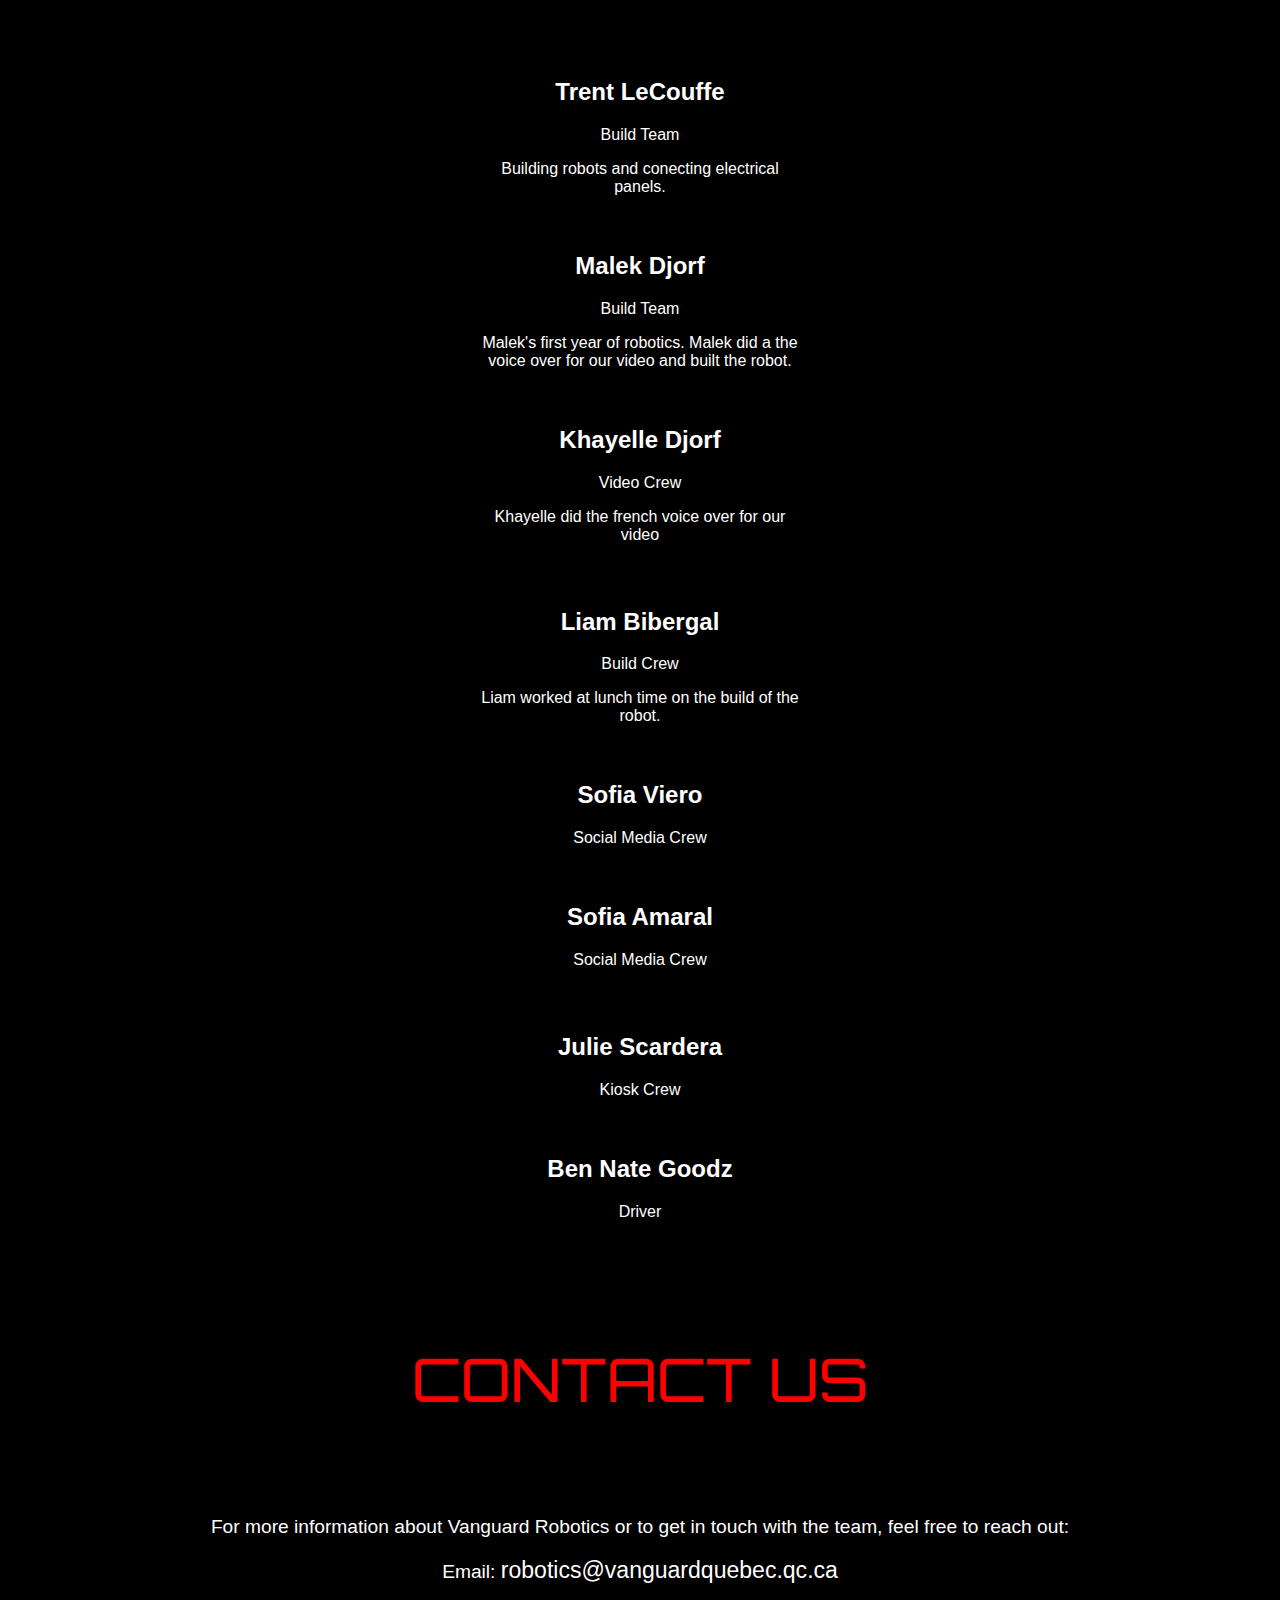
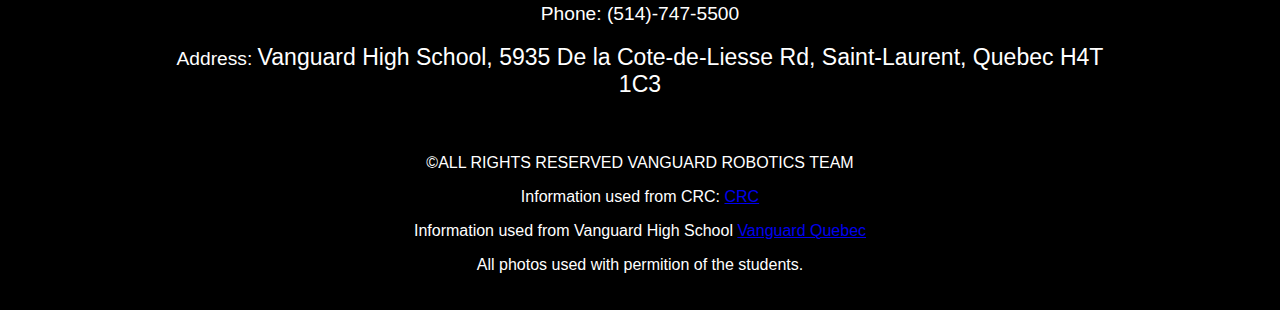
<file: roster.html>
<!DOCTYPE html>
<html lang="en">
<head>
  <meta charset="UTF-8">
  <meta name="viewport" content="width=device-width, initial-scale=1.0">
  <title>Vanguard Robotics Team</title>
  
  <link rel="preconnect" href="https://fonts.googleapis.com">
  <link rel="preconnect" href="https://fonts.gstatic.com" crossorigin>
  <link href="https://fonts.googleapis.com/css2?family=Orbitron:wght@400..900&display=swap" rel="stylesheet">
  <link rel="stylesheet" type="text/css" href="styles.css"> 

  <link rel="icon" href="vanguardlogo2.jpg">

</head>
<body>
  <div class="navbar1">
    <a href="index.html">Home</a>
      <div class="dropdown">
      <button class="dropbtn"><a href="about-vanguard.html">About</a>
        <i class="fa fa-caret-down"></i>
      </button>
      <div class="dropdown-content">
        <a href="about-vanguard.html">Vanguard</a>
        <a href="about-crc.html">CRC</a>
        <a href="about-thegame.html">The Game</a>
      </div>
    </div>    
    <div class="dropdown">
      <button class="dropbtn"><a href="roster.html">Roster</a>
        <i class="fa fa-caret-down"></i>
      </button>
    </div>    
   <div class="dropdown">
      <button class="dropbtn"><a href="progress-robot.html">Progress</a>
        <i class="fa fa-caret-down"></i>
      </button>
      <div class="dropdown-content">
        <a href="progress-robot.html">Robot</a>
        <a href="progress-kiosk.html">Kiosk</a>
        <a href="progress-other.html">Other</a>
      </div>
   </div>        
   <a href="video.html">Video</a>
    <a href="sponsors.html">Sponsors</a>
    <a href="contact.html">Contact Us</a>  
  </div>



<!-- MAIN (Center website) -->
<div class="main">

  <h3>ROSTER</h3>
  <hr>


  <!-- Portfolio Gallery Grid -->
  <div class="row" align="center">
    <div class="column">
     <div class="content">
       <img src="crc1.jpg" alt="student 1" style="width:100%">
       <h2>Richard Philip-Bray</h2>
       <p>Head Coach</p>
       <p>Science and Technology teacher for grade 9,10 and 11. Richard is also the head of the science department at Vanguard High School. He is well know as Mr. Bray. 
     </div>
    </div>
    <div class="column">
      <div class="content">
        <img src="crc1.jpg" alt="student 2" style="width:100%">
        <h2>Warren Dunn</h2>
        <p>Mentor from CAE</p>
        <p>Warren is present every Wednesday and Thursday after school. Warren is a arodynamics technical leader at CAE as well as Jacob's father.</p>
      </div>
    </div>
    <div class="column">
      <div class="content">
        <img src="crc1.jpg" alt="student 3" style="width:100%">
        <h2>Olivier Lefebvre</h2>
        <p>Mentor from Pratt and Whitney</p>
        <p>Olivier is there every Thursday after school. Olivier is a _____ at Pratt & Whitney as well as being Charles's father.</p>
      </div>
    </div>
  </div>
  <div class="row" align="center">
    <div class="column">
      <div class="content">
        <img src="crc1.jpg" alt="student 4" style="width:100%">
        <h2>Jacob Dunn</h2>
        <p>Team Captain</p>
        <p>Team Captain for the 2nd year in a row. Jacob keeps the team alive with helping with literly everything from sponsors to building to creating the website.</p>
      </div>
    </div>
    <div class="column">
      <div class="content">
      <img src="crc1.jpg" alt="student 6" style="width:100%">
      <h2>William Buraglia</h2>
      <p>Team Captain</p>
      <p>Team Captain along with Jacob. William works on the CAD as well as creating 3D printing files. Works on setting up computers for codeing.</p>
     </div>
    </div>
    <div class="column">
      <div class="content">
        <img src="crc1.jpg" alt="student 7" style="width:100%">
        <h2>Nicholas Buraglia</h2>
        <p>Building, 3D printing</p>
        <p>Nicholas is in his 2nd year of robotics. Nicholas is very good at fixing thigns that very broken. Very good at creating 3D print files. Definately a potential driver for this year.</p>
      </div>
    </div>
  </div>
  <div class="row" align="center">
    <div class="column">
      <div class="content">
        <h2>Luca Harris D'Addrio</h2>
        <p>Electrical and Build Team</p>
        <p>Luca is in his 2nd year of robotics. Luca is a great electrition and loves working with pneumatics even tho its not the time.</p>
      </div>
    </div>
    <div class="column">
      <div class="content">
        <h2>Theo Avigdor</h2>
        <p>Kiosk and Build Team</p>
        <p>Theo is in their 2nd year of robotics. Theo worked on kiosk design, Theo has been there everyday without fail. There has not been a peice of the robot that theo has not built.</p>
      </div>
    </div>
    <div class="column">
      <div class="content">
        <h2>Charles Lefebvre</h2>
        <p>Social Media Team</p>
        <p>In this first year of robotics, Charles photografs every moment. He inspects that nothing is loose. He was also a big part in the Robotics is a Sport initiative.</p>
      </div>
    </div>
  </div>
  <div class="row" align="center">
    <div class="column">
      <div class="content">
        <h2>Alexandru Tataranu</h2>
        <p>Builder and CAD Team</p>
        <p>Alex is in his first year of robotics, he is a very hard worker. He is there every single meeting, that is dedication to your team. Alex knows his stuff.</p>
      </div>
    </div>
    <div class="column">
      <div class="content">
        <h2>Gabriel Premont</h2>
        <p>IT and Coding Team</p>
        <p>Gabriel set up all computers for code, coding the robot. IT for the robotics team, updating every computer and seting up a private wifi network.</p>
      </div>
    </div>
    <div class="column">
      <div class="content">
        <h2>Henri Saint-Gelais</h2>
        <p>CAD and Build Team</p>
        <p>Henri has come up with the general idea of our robot for CRC 2025. He is also very good at finding solutions to problems that happend during the build season.</p>
      </div>
    </div>
  </div>
  <div class="row" align="center">
    <div class="column">
      <div class="content">
        <h2>Mikelina Label</h2>
        <p>Kiosk and Tutorial Team</p>
        <p>Mikelina has created the main idea for the tutorial and help make the design for the kiosk this year. Mikelina never takes no as an answer. </p>
      </div>
    </div>
    <div class="column">
      <div class="content">
        <h2>William Jeronimo</h2>
        <p>Build Team</p>
        <p>Working on anything he can gaining expiriance. From prototyping to learning electrical skills he is a very reliable person on the team</p>
      </div>
    </div>
    <div class="column">
      <div class="content">
        <h2>Julie Scardara</h2>
        <p>Kiosk</p>
        <p>2nd year in robtoics. Working on kiosk designs and build. Also working on tutorial. </p>
        <p>&nbsp;</p>
      </div>
    </div>
  </div>
  <div class="row" align="center">
    <div class="column">
      <div class="content">
        <h2>Trent LeCouffe</h2>
        <p>Build Team</p>
        <p>Building robots and conecting electrical panels.</p>
      </div>
    </div>
    <div class="column">
      <div class="content">
        <h2>Malek Djorf</h2>
        <p>Build Team</p>
        <p>Malek's first year of robotics. Malek did a the voice over for our video and built the robot.</p>
      </div>
    </div>
    <div class="column">
      <div class="content">
        <h2>Khayelle Djorf</h2>
        <p>Video Crew</p>
        <p>Khayelle did the french voice over for our video</p>
      </div>
    </div>
  </div>
  <div class="row" align="center">
    <div class="column">
      <div class="content">
        <h2>Liam Bibergal</h2>
        <p>Build Crew</p>
        <p>Liam worked at lunch time on the build of the robot.</p>
      </div>
    </div>
    <div class="column">
      <div class="content">
        <h2>Sofia Viero</h2>
        <p>Social Media Crew</p>
      </div>
    </div>
    <div class="column">
      <div class="content">
        <h2>Sofia Amaral</h2>
        <p>Social Media Crew</p>
      </div>
    </div>
  </div>
  <div class="row" align="center">
    <div class="column">
      <div class="content">
        <h2>Julie Scardera</h2>
        <p>Kiosk Crew</p>
      </div>
    </div>
    <div class="column">
      <div class="content">
        <h2>Ben Nate Goodz</h2>
        <p>Driver</p>
      </div>
    </div>
  </div>

<!-- END MAIN -->

<p>&nbsp;</p>
  <div class="section-title">
    <h3>CONTACT US</h3>
    </div>
  
  <div class="contact-section">
    <p>For more information about Vanguard Robotics or to get in touch with the team, feel free to reach out:</p>
    <p>Email: <a href="mailto:robotics@vanguardquebec.qc.ca" target="_blank" >robotics@vanguardquebec.qc.ca</a></p> 
    <p>Phone: (514)-747-5500</p>
    <p>Address: <a href="https://www.google.com/maps/place/Vanguard+School/@45.4919949,-73.6864225,17z/data=!3m1!4b1!4m6!3m5!1s0x4cc9220a8bcf0347:0x29bd63a6c5567fed!8m2!3d45.4919949!4d-73.6838476!16s%2Fm%2F0g5srjc?entry=ttu&g_ep=EgoyMDI0MTIxMS4wIKXMDSoASAFQAw%3D%3D" target="_blank" >Vanguard High School, 5935 De la Cote-de-Liesse Rd, Saint-Laurent, Quebec H4T 1C3</a></p>
  </div>

	<p>&copy;ALL RIGHTS RESERVED VANGUARD ROBOTICS TEAM</p>
<p></p>



    <p>Information used from CRC: <a href="https://robo-crc.ca/" target="_blank" >CRC</a></p> 
    <p>Information used from Vanguard High School <a href="https://www.vanguardquebec.qc.ca/en/" target="_blank" >Vanguard Quebec</a></p>
	 <p>All photos used with permition of the students.</p>
</file>
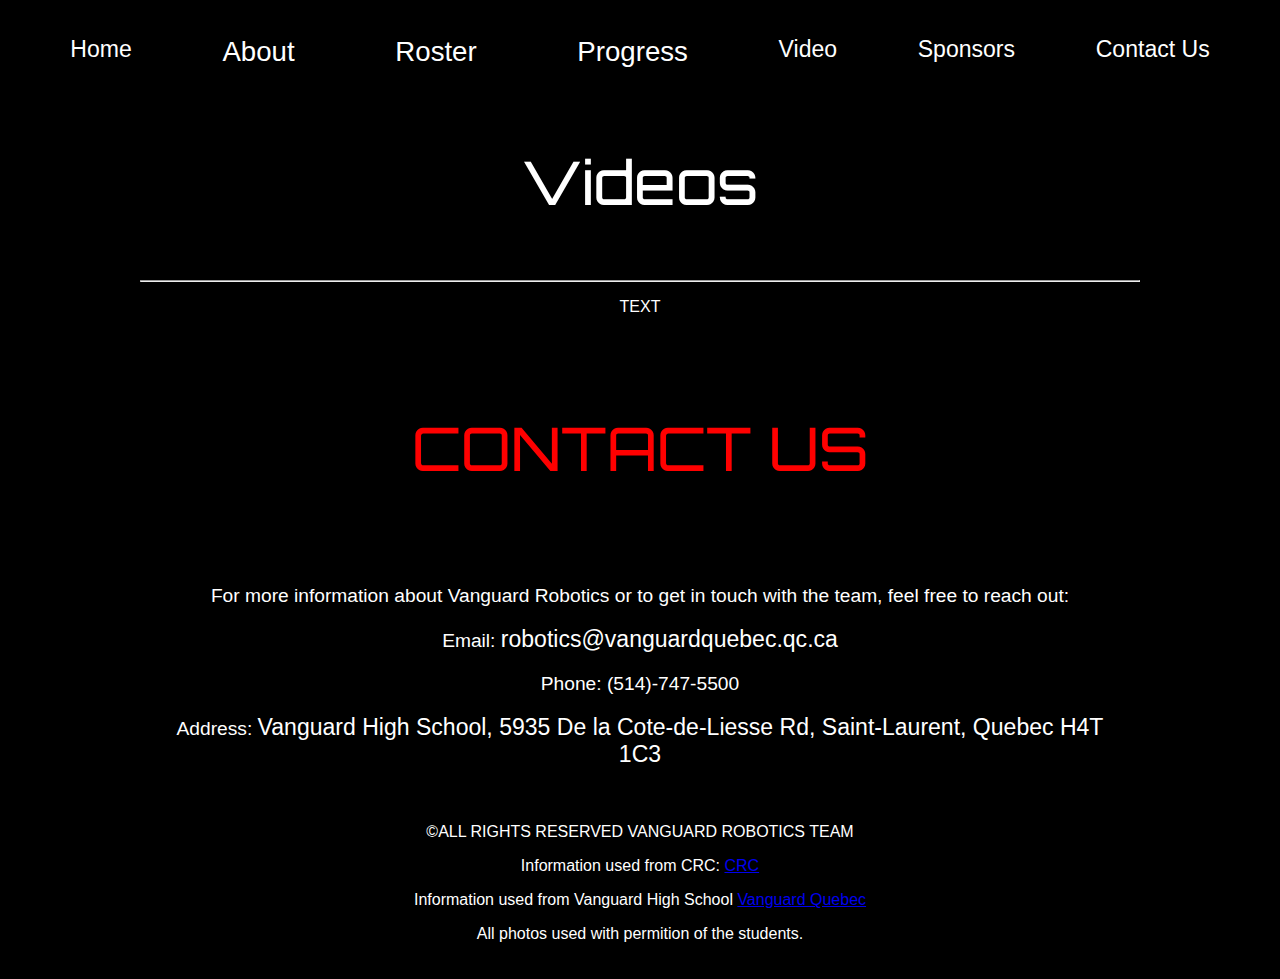
<file: video.html>
<!DOCTYPE html>
<html lang="en">
<head>
   <meta charset="UTF-8">
  <meta name="viewport" content="width=device-width, initial-scale=1.0">
  <title>Vanguard Robotics Team</title>
	
	<link rel="preconnect" href="https://fonts.googleapis.com">
<link rel="preconnect" href="https://fonts.gstatic.com" crossorigin>
<link href="https://fonts.googleapis.com/css2?family=Orbitron:wght@400..900&display=swap" rel="stylesheet">
	<link rel="stylesheet" type="text/css" href="styles.css"> 

	<link rel="icon" href="vanguardlogo2.jpg">
 
</head>
<body>

  <div class="navbar1">
    <a href="index.html">Home</a>
      <div class="dropdown">
      <button class="dropbtn"><a href="about-vanguard.html">About</a>
        <i class="fa fa-caret-down"></i>
      </button>
      <div class="dropdown-content">
        <a href="about-vanguard.html">Vanguard</a>
        <a href="about-crc.html">CRC</a>
        <a href="about-thegame.html">The Game</a>
      </div>
    </div>    
    <div class="dropdown">
      <button class="dropbtn"><a href="roster.html">Roster</a>
        <i class="fa fa-caret-down"></i>
      </button>
    </div>    
	 <div class="dropdown">
      <button class="dropbtn"><a href="progress-robot.html">Progress</a>
        <i class="fa fa-caret-down"></i>
      </button>
      <div class="dropdown-content">
        <a href="progress-robot.html">Robot</a>
        <a href="progress-kiosk.html">Kiosk</a>
        <a href="progress-other.html">Other</a>
      </div>
	 </div>        
	 <a href="video.html">Video</a>
    <a href="sponsors.html">Sponsors</a>
    <a href="contact.html">Contact Us</a>  
  </div>



<!-- MAIN (Center website) -->
<div class="main">

<h3>Videos</h3>
<hr>
<p>TEXT</p>


<p>&nbsp;</p>
  <div class="section-title">
    <h3>CONTACT US</h3>
	  </div>
	
	<div class="contact-section">
    <p>For more information about Vanguard Robotics or to get in touch with the team, feel free to reach out:</p>
    <p>Email: <a href="mailto:robotics@vanguardquebec.qc.ca" target="_blank" >robotics@vanguardquebec.qc.ca</a></p> 
    <p>Phone: (514)-747-5500</p>
    <p>Address: <a href="https://www.google.com/maps/place/Vanguard+School/@45.4919949,-73.6864225,17z/data=!3m1!4b1!4m6!3m5!1s0x4cc9220a8bcf0347:0x29bd63a6c5567fed!8m2!3d45.4919949!4d-73.6838476!16s%2Fm%2F0g5srjc?entry=ttu&g_ep=EgoyMDI0MTIxMS4wIKXMDSoASAFQAw%3D%3D" target="_blank" >Vanguard High School, 5935 De la Cote-de-Liesse Rd, Saint-Laurent, Quebec H4T 1C3</a></p>
  </div>

	<p>&copy;ALL RIGHTS RESERVED VANGUARD ROBOTICS TEAM</p>
<p></p>



    <p>Information used from CRC: <a href="https://robo-crc.ca/" target="_blank" >CRC</a></p> 
    <p>Information used from Vanguard High School <a href="https://www.vanguardquebec.qc.ca/en/" target="_blank" >Vanguard Quebec</a></p>
	 <p>All photos used with permition of the students.</p>
</file>
<file: styles.css>
/* Titles in Vanguard Font in White*/
h3 {
  font-family: "Orbitron", serif;
  font-optical-sizing: auto;
  font-weight: 450;
  font-style: normal;
  font-size: 60px;
}

body {
      background-color: #000000;
      color: white;
      font-family: Verdana, sans-serif;
      text-align: center;
      padding: 20px;
      margin: 0;
    }


/* The dropdown container */
.dropdown {
  float: left;
  overflow: hidden;
}

/* Dropdown button */
.dropdown .dropbtn {
  font-size: 16px;
  border: none;
  border-radius: 6px;
  outline: none;
  color: white;
  padding: 8px 10px;
  background-color: inherit;
  font-size: 1.2em;

  margin: 0; /* Important for vertical align on mobile phones */
}

/* Add a red background color to navbar links on hover */
.navbar1 a:hover, .dropdown:hover .dropbtn {
  background-color: red;
}

/* Dropdown content (hidden by default) */
.dropdown-content {
  display: none;
  position: absolute;
  background-color: #000000;
  min-width: 160px;
  box-shadow: 0px 8px 16px 0px rgba(0,0,0,0.2);
  z-index: 1;
}

/* Links inside the dropdown */
.dropdown-content a {
  float: none;
  color: black;
  padding: 12px 16px;
  text-decoration: none;
  display: block;
  text-align: left;
}

/* Add a red background color to dropdown links on hover */
.dropdown-content a:hover {
  background-color: #FF0000;
}

/* Show the dropdown menu on hover */
.dropdown:hover .dropdown-content {
  display: block;
}

    .navbar1 {
      font-size: 1.2em;
      display: flex;
      justify-content: space-around;
      background-color: #000000;
      position: sticky;
      top: 0;
      z-index: 1000;
      padding: 8px 10px;
      border-radius: 8px;
    }
    .navbar1 a {
      color: white;
      font-size: 1.2em;
      text-decoration: none;
      padding: 8px 10px;
      border-radius: 8px;
    }



    .title, .section-title {
      font-size: 4em;
      color: red;
      font-weight: bold;
    }
    .photo-area {
      margin: 20px auto;
      max-width: 1000px;
    }
    .photo-area img {
      width: 100%;
      height: auto;
      border-radius: 10px;
    }
    .photo-area-small img {
      width: 50%;
      height: auto;
      border-radius: 10px;
    }
    .description, .about-text, .competition-text {
      font-size: 1.2em;
      max-width: 50%;
      margin: 0 auto;
      line-height: 1.6;
      text-align: center;
    }
    .photo-section {
      display: flex;
      justify-content: space-around;
      margin-top: 30px;
    }
    .photo {
      width: 48%;
      background-color: #000000;
      color: white;
      padding: 10px;
      text-align: center;
    }
    .photo img {
      width: 100%;
      height: 55%;
    }
    .caption {
      margin-top: 10px;
      font-size: 1.2em;
      font-weight: bold;
    }
    .competition-section {
      display: flex;
      justify-content: space-between;
      margin-top: 50px;
      text-align: left;
    }
    .competition {
      width: 48%;
      background-color: #000000;
      padding: 20px;
      border-radius: 8px;
    }
    .competition h3 {
      color: red;
      font-size: 1.8em;
      margin-bottom: 10px;
    }
    .contact-section {
      background-color: #000000;
      padding: 20px;
      border-radius: 10px;
      margin-top: 50px;
    }
    .contact-section h2 {
      font-size: 2.5em;
      color: red;
      font-weight: bold;
    }
    .contact-section p, .contact-section a {
      font-size: 1.2em;
      color: white;
    }
    .contact-section a {
      color: #4CAF50;
      text-decoration: none;
    }
    .contact-section 

    { A:link { color: #FFFFFF; text-decoration: none } 
A:visited { color: #FF0000; text-decoration: none }
A:hover { text-decoration: underline }
A:active { color: #FF0000; text-decoration: underline }}

    // <uniquifier>: Use a unique and descriptive class name
    // <weight>: Use a value from 400 to 900


    
@media screen and (max-width: 400px) {
   #one { 
    float: none;
    margin-right:0;
    width:auto;
    border:0;
    border-bottom:2px solid #000; }
    right: 0px;
}

h3:before {height: 125px;}
  .content { padding-top: 125}
}
}
* {
  box-sizing: border-box;
}

/* Center website */
.main {
  max-width: 1000px;
  margin: auto;
}

h1 {
  font-size: 50px;
  word-break: break-all;
}

.row {
  margin: 8px -16px;
}

/* Add padding BETWEEN each column (if you want) */
.row,
.row > .column {
  padding: 0px;
}

/* Create four equal columns that floats next to each other */
.column {
  float: center;
  width: 33%;
}

/* Clear floats after rows */
.row:after {
  content: "";
  display: table;
  clear: both;
}

/* Content */
.content {
  background-color: black;
  padding: 10px;
}

/* Responsive layout - makes the two columns stack on top of each other instead of next to each other */
@media screen and (max-width: 600px) {
  .column {
    width: 100%;
  .navbar1 {
      font-size: 0.5em;
  }
}

/* The grid: Four equal columns that floats next to each other */
.column {
  float: left;
  width: 33%;
  padding: 10px;

}

/* Style the images inside the grid */
.column img {
  opacity: 0.8;
  cursor: pointer;
}

.column img:hover {
  opacity: 1;
}

/* Clear floats after the columns */
.row:after {
  content: "";
  display: table;
  clear: both;
}

/* The expanding image container (positioning is needed to position the close button and the text) */
.container {
  position: relative;
  display: none;
}

/* Expanding image text */
#imgtext {
  position: absolute;
  bottom: 15px;
  left: 15px;
  color: white;
  font-size: 20px;
}

/* Closable button inside the image */
.closebtn {
  position: absolute;
  top: 10px;
  right: 15px;
  color: white;
  font-size: 35px;
  cursor: pointer;
}


@media screen and (max-width: 400px) {
   #one { 
    float: none;
    margin-right:0;
    width:auto;
    border:0;
    border-bottom:2px solid #000; }
   .sidenav {top: 150px;
   right: 0px;}
   h3:before {height: 125px;}
   .content { padding-top: 125}
  }
}
</file>
